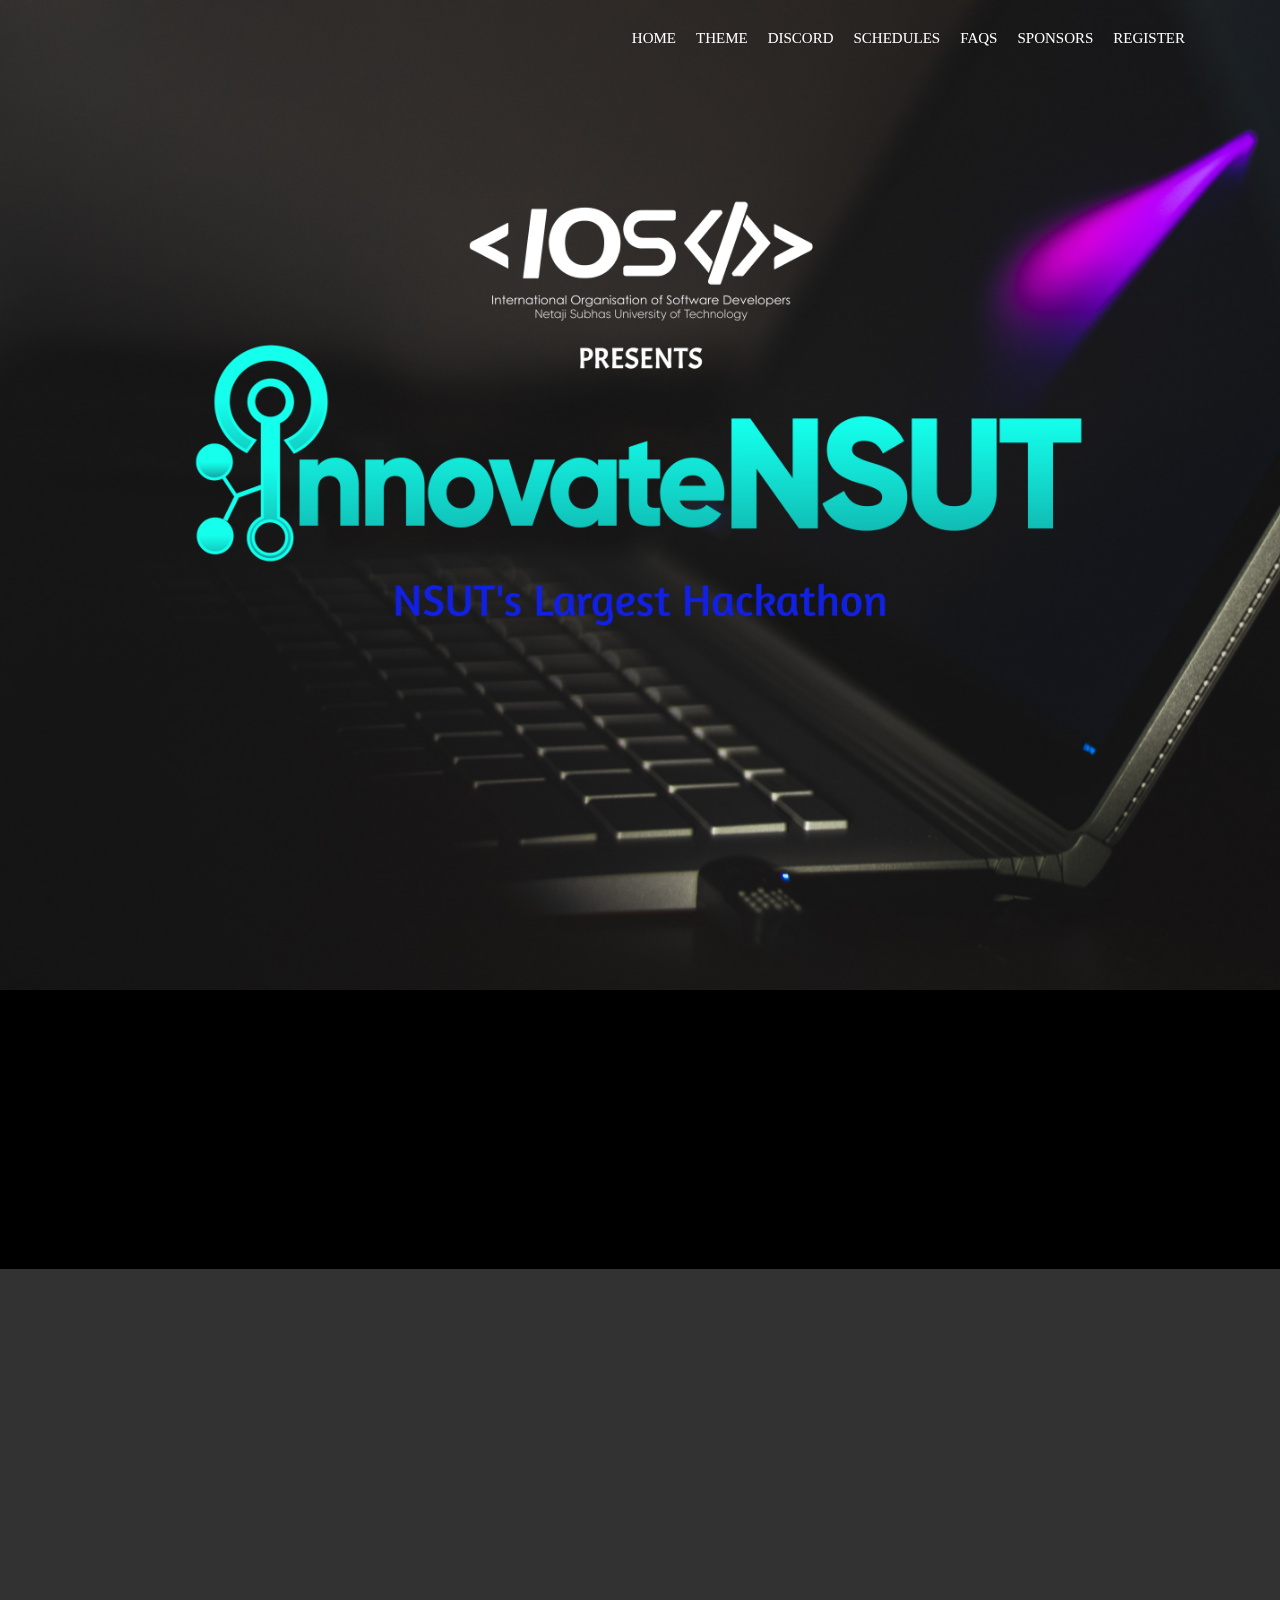
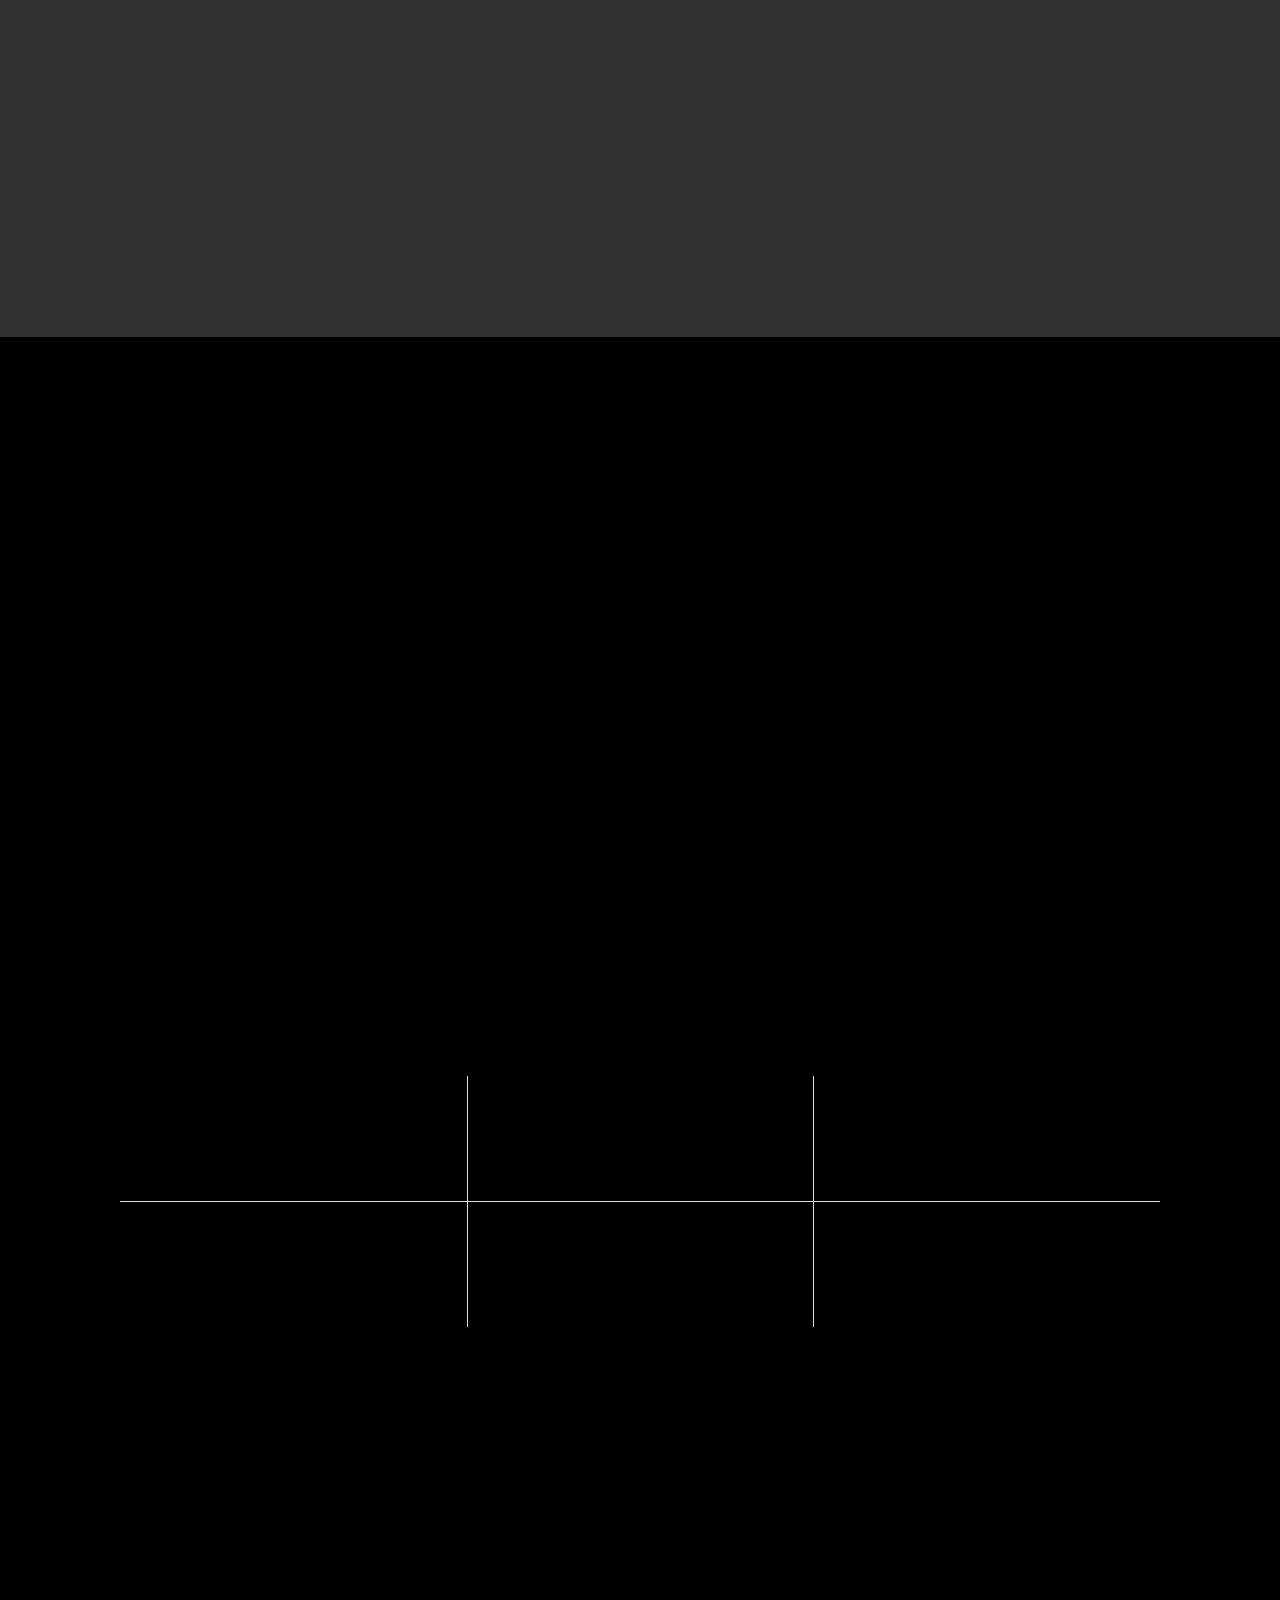
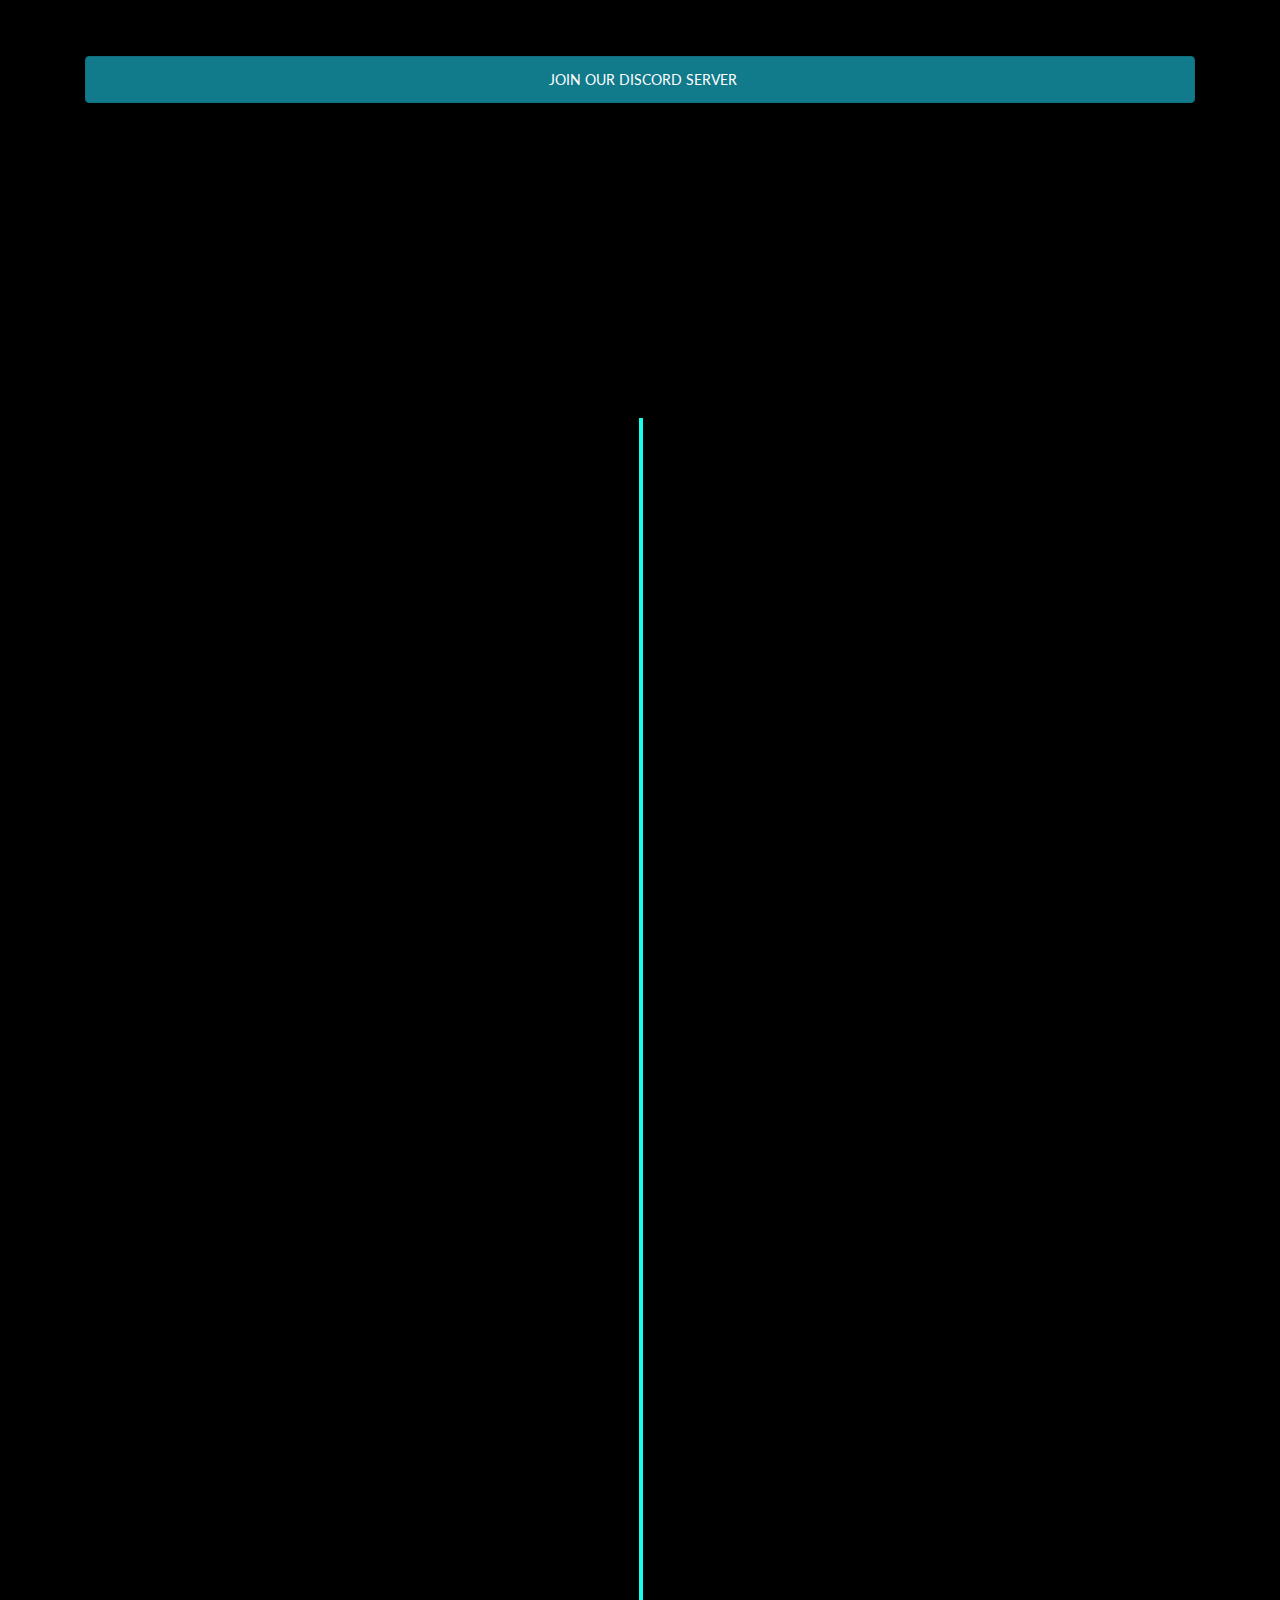
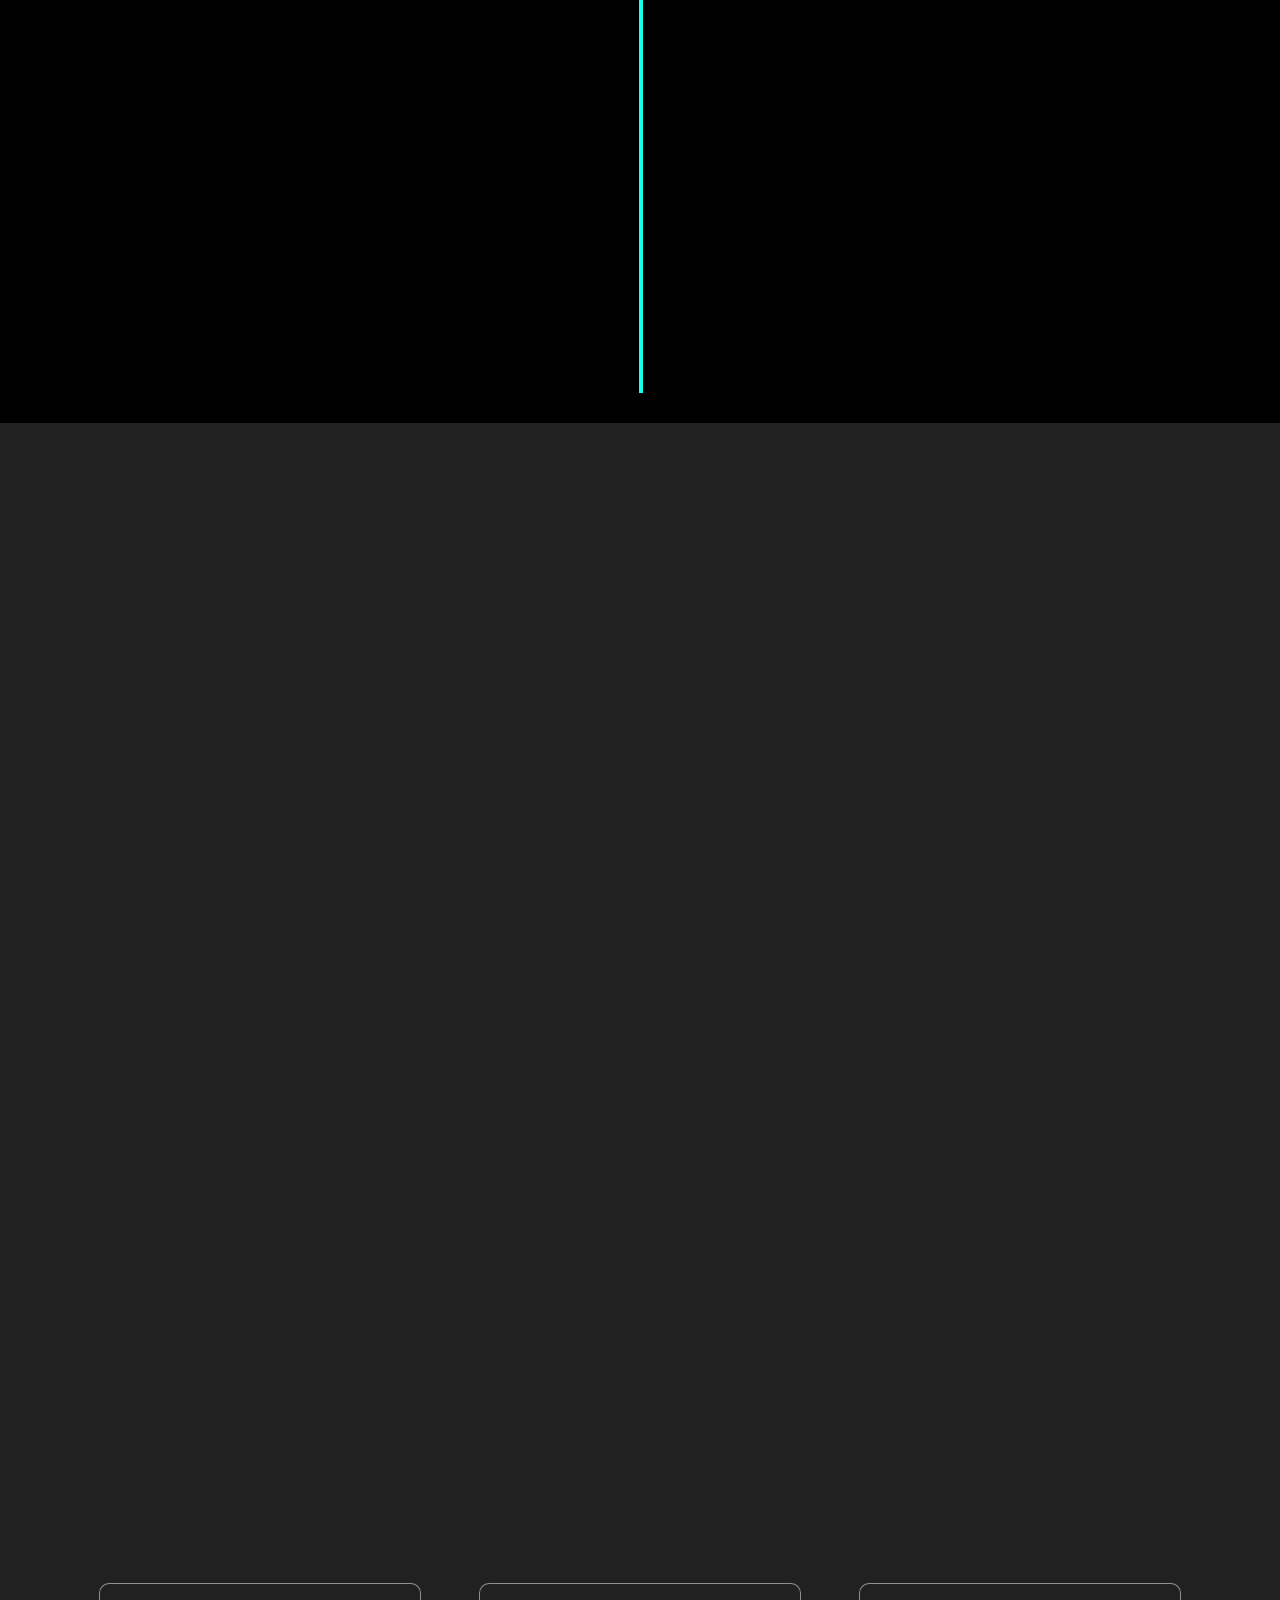
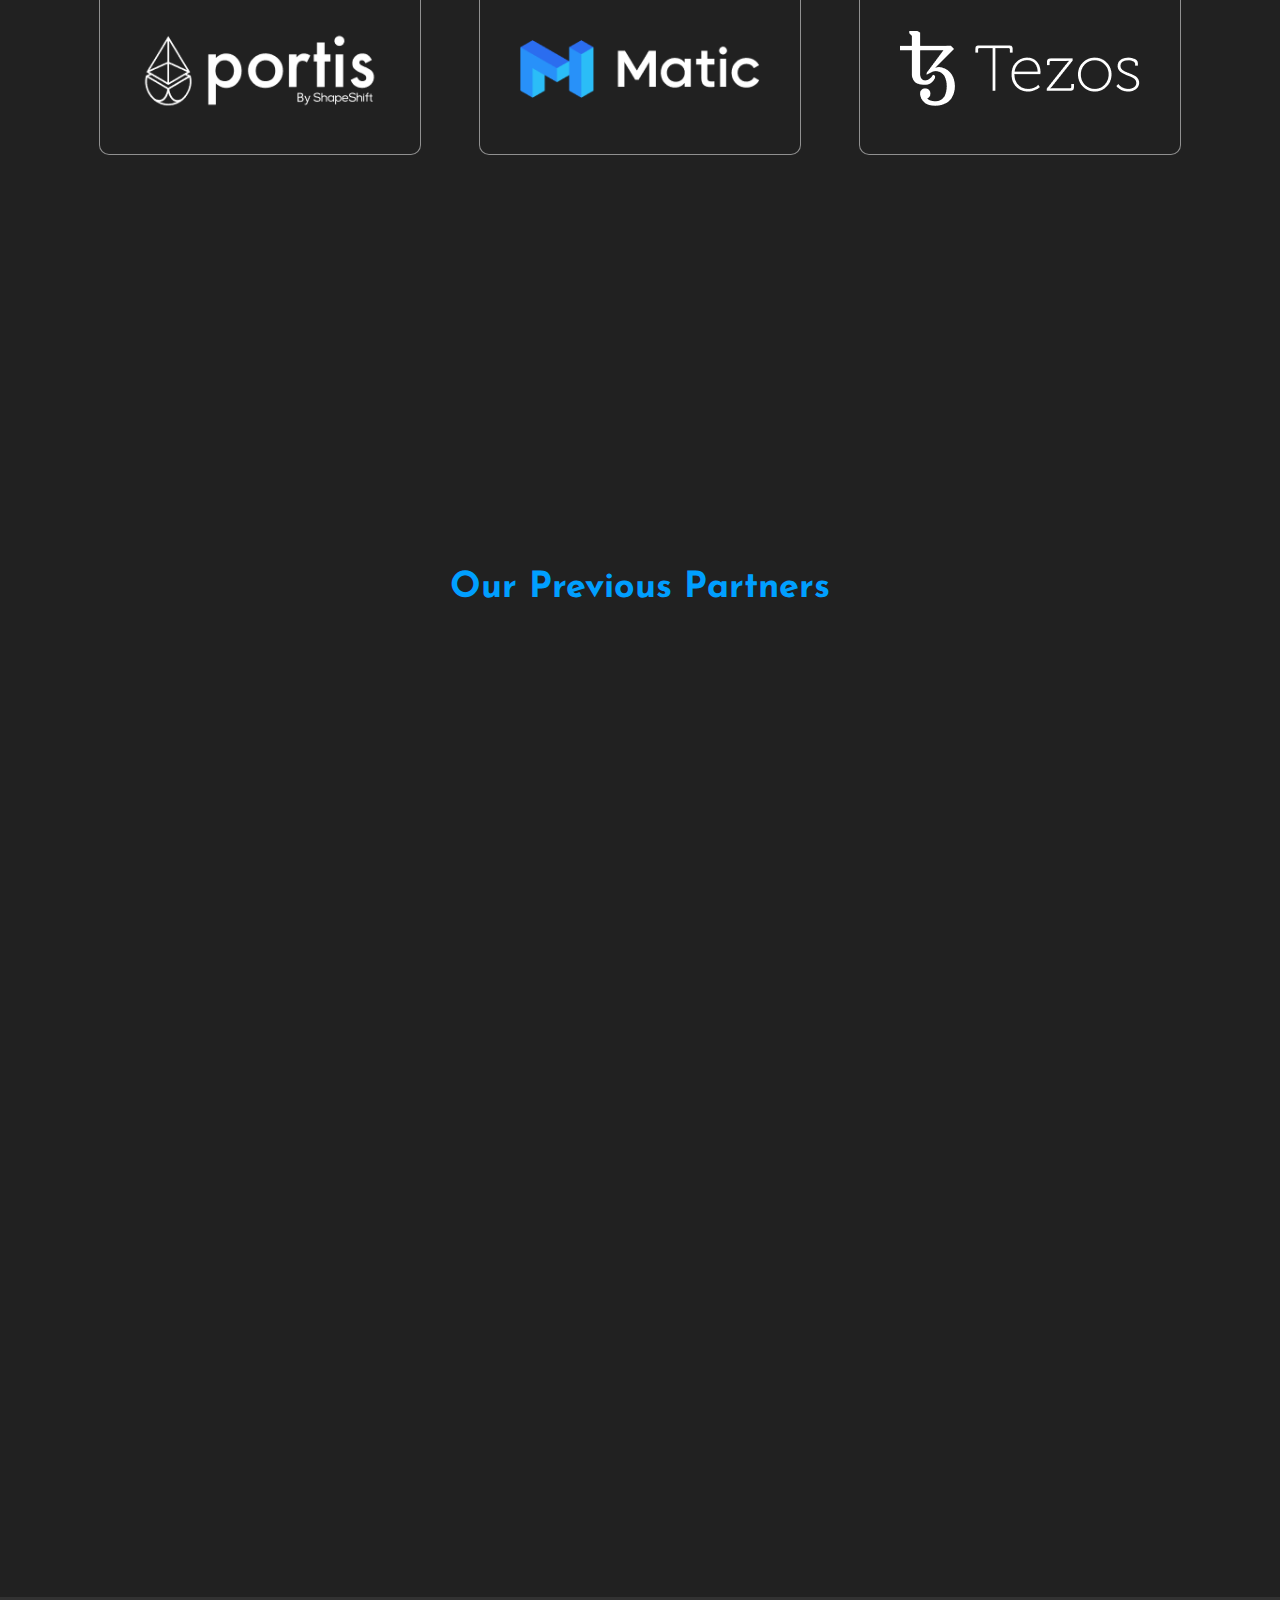
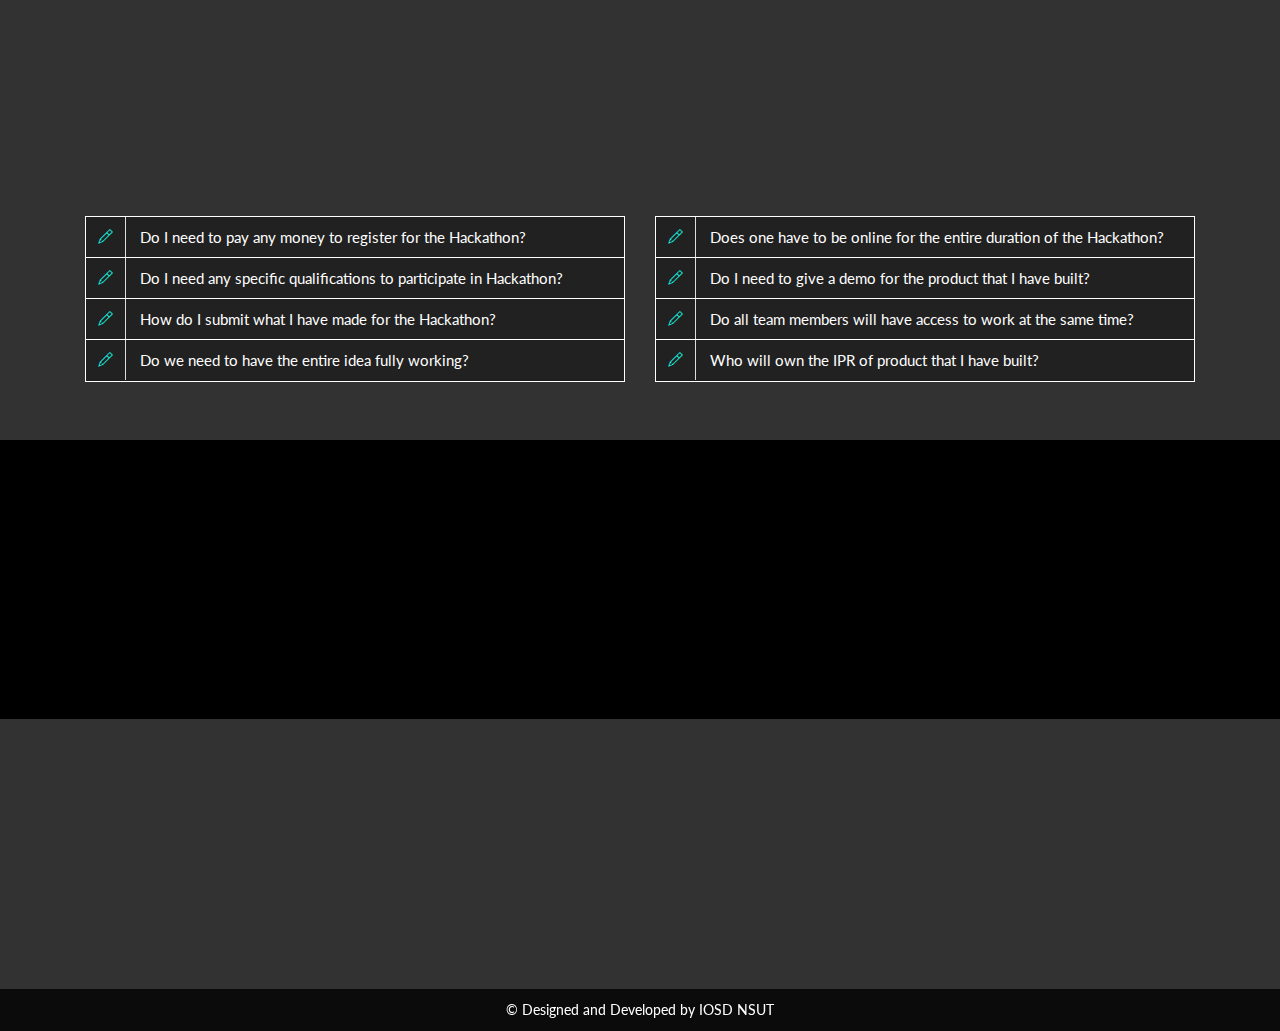
<file: innovate.html>
<!DOCTYPE html>
<html lang="en">
<head>
    <!-- Required meta tags -->
    <meta charset="utf-8">
    <meta name="viewport" content="width=device-width, initial-scale=1, shrink-to-fit=no">

    <title>Innovate NSUT</title>

    <!-- Bootstrap CSS -->
    <link rel="stylesheet" type="text/css" href="assets/css/bootstrap.min.css">
    <!-- Icon -->
    <link rel="stylesheet" type="text/css" href="assets/fonts/line-icons.css">
    <link href="https://cdn.lineicons.com/2.0/LineIcons.css" rel="stylesheet">
    <!-- Slicknav -->
    <link rel="stylesheet" type="text/css" href="assets/css/slicknav.css">
    <!-- Nivo Lightbox -->
    <link rel="stylesheet" type="text/css" href="assets/css/nivo-lightbox.css">
    <!-- Animate -->
    <link rel="stylesheet" type="text/css" href="assets/css/animate.css">
    <!-- Main Style -->
    <link rel="stylesheet" type="text/css" href="assets/css/main.css">
    <!-- Responsive Style -->
    <link rel="stylesheet" type="text/css" href="assets/css/responsive.css">
    <!--Counter-->
    <link rel="stylesheet" href="assets/css/jquery.classycountdown.css" />
    <link href="http://www.jqueryscript.net/css/jquerysctipttop.css" rel="stylesheet" type="text/css">
    <!--Favicon-->
    <link rel="shortcut icon" href="assets/img/favicon.ico">


</head>
  <body>

      <!-- Header Area wrapper Starts -->
      <header id="header-wrap">
          <!-- Navbar Start -->
          <nav class="navbar   navbar-expand-lg fixed-top scrolling-navbar">
              <div class="container">
                  <!-- Brand and toggle get grouped for better mobile display -->
                  <div class="navbar-header">
                      <button class="navbar-toggler" type="button" data-toggle="collapse" data-target="#main-navbar" aria-controls="main-navbar" aria-expanded="false" aria-label="Toggle navigation">
                          <span class="navbar-toggler-icon"></span>
                          <span class="icon-menu"></span>
                          <span class="icon-menu"></span>
                          <span class="icon-menu"></span>
                      </button>
                      <!--<a href="index.html" class="navbar-brand"><img src="assets/img/logo.png" alt=""></a>-->
                  </div>
                  <div class="collapse navbar-collapse" id="main-navbar">
                      <ul class="navbar-nav mr-auto w-100 justify-content-end">
                          <li class="nav-item active">
                              <a class="nav-link" href="#header-wrap">
                                  Home
                              </a>
                          </li>
                          <li class="nav-item">
                            <a class="nav-link" href="#theme">
                              Theme
                            </a>
                          </li>
                          <li class="nav-item">
                              <a class="nav-link" href="#discord">
                                  Discord
                              </a>
                          </li>
                          <li class="nav-item">
                              <a class="nav-link" href="#schedules">
                                  Schedules
                              </a>
                          </li>

                          <!-- <li class="nav-item">
                              <a class="nav-link" href="#gallery">
                                  Gallery
                              </a>
                          </li> -->
                          <li class="nav-item">
                              <a class="nav-link" href="#faq">
                                  FAQs
                              </a>
                          </li>
                          <li class="nav-item">
                              <a class="nav-link" href="#sponsors">
                                  Sponsors
                              </a>
                          </li>
                          <li class="nav-item">
                            <a class="nav-link" href="#register">
                              Register
                            </a>
                          </li>

                          <!-- <li class="nav-item">
                              <a class="nav-link" href="#google-map-area">
                                  Contact
                              </a>
                          </li> -->
                      </ul>
                  </div>
              </div>

              <!-- Mobile Menu Start -->
              <ul class="mobile-menu">
                  <li>
                      <a class="page-scrool" href="#header-wrap">Home</a>
                  </li>
                  <!-- <li>
                      <a class="page-scrool" href="#about">About</a>
                  </li> -->
                  <li>
                      <a class="page-scroll" href="#schedules">Schedules</a>
                  </li>
                  <!--
                  <li>
                    <a class="page-scroll" href="#team">Speakers</a>
                  </li>
                -->
                  <!-- <li>
                      <a class="page-scroll" href="#gallery">Gallery</a>
                  </li> -->
                  <li>
                      <a class="page-scroll" href="#faq">FAQs</a>
                  </li>
                  <li>
                      <a class="page-scroll" href="#sponsors">Sponsors</a>
                  </li>
                  <li>
                    <a class="page-scroll" href="#Register">Register</a>
                  </li>
                  <!-- <li>
                      <a class="page-scroll" href="#google-map-area">Contact</a>
                  </li> -->
              </ul>
              <!-- Mobile Menu End -->

          </nav>
          <!-- Navbar End -->
          <!-- Main Carousel Section Start -->
          <div id="main-slide" class="carousel slide" data-ride="carousel">

              <div class="carousel-inner">
                  <div style="height: 110vh;
          background-image:  url(assets/img/slider/slidetest5.jpg);
          background-size: cover;
          background-position: top;" class="carousel-item active check">
                      <!--<img class="d-block w-100" src="assets/img/slider/slidetest3.jpg" alt="First slide">-->
                      <div class="carousel-caption d-md-block">
                          <!-- <h2 class="fadeInUp wow" data-wow-delay=".6s" style="margin-bottom: 25px;">IOSD NSUT PRESENTS</h2> -->
                          <img class="heading fadeInUp wow" data-wow-delay=".9s" src="assets/img/iosd-nsut.png" id="nsut_img" alt="">
                          <!-- <h3 class="fadeInUp wow" data-wow-delay=".6s"> NSUT's Largest Hackathon</h3> -->
                          <!-- <div style="background-color: transparent;margin-top: 30px;margin-bottom: 30px;padding-top: 10px;" class="fadeInDown wow" data-wow-delay="1.2s" id="rounded-countdown">
                            <div id="countdown2" class="ClassyCountdownDemo"></div>
                          </div> -->
                      </div>
                      <!-- <div
                        class="apply-button"
                        data-hackathon-slug="innovatensut"
                        data-button-theme="light"
                        style="height: 44px; width: 312px"
                      ></div> -->
                  </div>
              </div>
              <!-- Main Carouflutter config enable-websel Section End -->

      </header>

      <!-- Apply with Devfolio Button 1 Start -->
      <section>
        <div id="themes" class="section-padding">
            <div class="container">
                <div class="row justify-content-md-center">
                    <div class="col-md-4 col-lg-3">
                        <div class="subscribe-inner wow fadeInDown" data-wow-delay="0.3s">
                          <div
                          	class="apply-button"
                          	data-hackathon-slug="innovatensut"
                          	data-button-theme="light"
                          	style="height: 44px; width: 312px"
                          ></div>
                        </div>
                    </div>
                </div>
            </div>
        </div>
      </section>
      <!-- Apply with Devfolio Button 1 End -->

      <!-- Theme Section Start -->
      <section>
        <div id="theme" class="theme section-padding">
            <div class="container">
              <div class="col-12">
                  <div class="section-title-header text-center">
                      <h1 class="section-title wow fadeInUp" data-wow-delay="0.2s">Theme of InnovateNSUT</h1>
                      <p class="wow fadeInDown" data-wow-delay="0.2s"></p>
                  </div>
              </div>
              <div class="col-12">
                <p class="wow fadeInDown" data-wow-delay="0.2s">
                  Covid-19 pandemic has revolutionized the digitalization process across world like never before. It has led to the creation of a minefield of unexplored opportunities. So, keeping in mind the existing situation and its repercussions across various spheres, come up with innovative hacks to facilitate/supplement the process of going contactless in the future, while keeping in mind implications on individual’s physical as well as mental health, along with the impact on workplace environment, reducing increasing strain on metropolitans as well as facilitating business and economic growth in the modern marketplace, targeting the following sectors:
                </p>
                <br>
                <ul class="wow fadeInDown" data-wow-delay="0.2s">
                  <li><i class="lni lni-chevron-right-circle"></i>  Education (EdTech)</li>
                  <li><i class="lni lni-chevron-right-circle"></i>  Heathcare</li>
                </ul>
                <br><br>
                <p class="wow fadeInDown" data-wow-delay="0.2s">Your hacks may traverse across technological fields including, but not limited to:</p>
                <br>
                <ul class="wow fadeInDown" data-wow-delay="0.2s">
                  <li><i class="lni lni-chevron-right-circle"></i>  Gaming</li>
                  <li><i class="lni lni-chevron-right-circle"></i>  Cyber Security</li>
                  <li><i class="lni lni-chevron-right-circle"></i>  Blockchain</li>
                  <li><i class="lni lni-chevron-right-circle"></i>  Augmented Reality</li>
                  <li><i class="lni lni-chevron-right-circle"></i>  Virtual Reality</li>
                  <li><i class="lni lni-chevron-right-circle"></i>  Communication</li>
                </ul>
              </div>
            </div>
        </div>
      </section>
      <!-- Theme Section End -->

      <!-- Submission Guidelines Section Start -->
      <section>
        <div id="submission" class="submission section-padding">
            <div class="container">
              <div class="col-12">
                  <div class="section-title-header text-center">
                      <h1 class="section-title wow fadeInUp" data-wow-delay="0.2s">Submission Guidelines</h1>
                      <p class="wow fadeInDown" data-wow-delay="0.2s"></p>
                  </div>
              </div>
              <div class="col-12 wow fadeInDown" data-wow-delay="0.2s">
                <p><i class="lni lni-arrow-right-circle"></i>  Once the hack phase begins, the submit button will become functional.</p>
                <p><i class="lni lni-arrow-right-circle"></i>  On clicking the submit button, you'll be taken to the submission page. Fill out the project details, submit your github repository link and include any other links required as project media or sponsored challenges (YouTube link, Google Drive link, etc.) <br> NOTE: A video demo is compulsory for the sponsored challenges.</p>
                <p><i class="lni lni-arrow-right-circle"></i>  If in a team, only the team leader should submit the hack, all participants need not submit.</p>
                <p><i class="lni lni-arrow-right-circle"></i>  Make sure to mention the technologies used (Matic, Ethereum, Tezos, Portis, AR/VR - echoAR) to be qualified for the sponsored challenge prizes.</p>
                <p><i class="lni lni-arrow-right-circle"></i>  To learn about Devfolio's guidelines <a href="https://guide.devfolio.co/hackers/participate/project-submission" target="_blank">Click Here.</a> </p>
              </div>
            </div>
        </div>
      </section>
      <!-- Submission Guidelines SectionEnd -->

      <!-- Services Section Start -->
      <section id="services" class="services section-padding">
          <div class="container">
              <div class="row">
                  <div class="col-12">
                      <div class="section-title-header text-center">
                          <h1 class="section-title wow fadeInUp" data-wow-delay="0.2s">Why you should participate in InnovateNSUT?</h1>
                          <p class="wow fadeInDown" data-wow-delay="0.2s">Reasons are the pillars of mind.</p>
                      </div>
                  </div>
              </div>
              <div class="row services-wrapper">
                  <!-- Services item -->
                  <div class="col-md-6 col-lg-4 col-xs-12 padding-none">
                      <div class="services-item wow fadeInDown" data-wow-delay="0.2s">
                          <div class="icon">
                              <i class="lni-heart"></i>
                          </div>
                          <div class="services-content">
                              <h3><a href="#">Get Inspired</a></h3>
                              <p style="word-spacing: 3px;">Compete with creative project ideas and get inspiration for your next project.</p>
                          </div>
                      </div>
                  </div>
                  <!-- Services item -->
                  <div class="col-md-6 col-lg-4 col-xs-12 padding-none">
                      <div class="services-item wow fadeInDown" data-wow-delay="0.4s">
                          <div class="icon">
                              <i class="lni-gallery"></i>
                          </div>
                          <div class="services-content">
                              <h3><a href="#">Meet New Faces</a></h3>
                              <p style="word-spacing: 3px;">Meet innovative new peers, make friends and connections.</p>
                          </div>
                      </div>
                  </div>
                  <!-- Services item -->
                  <div class="col-md-6 col-lg-4 col-xs-12 padding-none">
                      <div class="services-item wow fadeInDown" data-wow-delay="0.6s">
                          <div class="icon">
                              <i class="lni-envelope"></i>
                          </div>
                          <div class="services-content">
                              <h3><a href="#">Fresh Tech Insights</a></h3>
                              <p style="word-spacing: 3px;">Learn about different tech stacks, see it in action and enhance your skills.</p>
                          </div>
                      </div>
                  </div>
                  <!-- Services item -->
                  <div class="col-md-6 col-lg-4 col-xs-12 padding-none">
                      <div class="services-item wow fadeInDown" data-wow-delay="0.8s">
                          <div class="icon">
                              <i class="lni-rupee"></i>
                          </div>
                          <div class="services-content">
                              <h3><a href="#">Prize Pool</a></h3>
                              <p style="word-spacing: 3px;">Prize Pool of worth INR 4,00,000<br>(+ Certificate and Goodies)</p>
                          </div>
                      </div>
                  </div>
                  <!-- Services item -->
                  <div class="col-md-6 col-lg-4 col-xs-12 padding-none">
                      <div class="services-item wow fadeInDown" data-wow-delay="1s">
                          <div class="icon">
                              <i class="lni-user"></i>
                          </div>
                          <div class="services-content">
                              <h3><a href="#">Online Event</a></h3>
                              <p style="word-spacing: 3px;">Participate in the competition at the ease of your comfort of sitting at home.</p>
                          </div>
                      </div>
                  </div>
                  <!-- Services item -->
                  <div class="col-md-6 col-lg-4 col-xs-12 padding-none">
                      <div class="services-item wow fadeInDown" data-wow-delay="1.2s">
                          <div class="icon">
                              <i class="lni-bubble"></i>
                          </div>
                          <div class="services-content">
                              <h3><a href="#">Free Swags</a></h3>
                              <p style="word-spacing: 3px;">Get cool goodies and swags to show off to your friends.</p>
                          </div>
                      </div>
                  </div>
              </div>
          </div>
      </section>
      <!-- Services Section End -->

      <!-- Discord Section Start -->
      <section id="discord" class="section-padding">
        <div class="container">
          <div class="row">
              <div class="col-12">
                  <div class="section-title-header text-center">
                      <h1 class="section-title wow fadeInUp" data-wow-delay="0.2s">Discord Server</h1>
                      <p class="wow fadeInDown" data-wow-delay="0.2s">Join our Dicord Server to stay updated!</p>
                  </div>
              </div>
          </div>
          <div class="row">
            <div class="col-12">
              <a href="https://discord.gg/3xFDhuXyjQ" class="btn btn-info btn-lg btn-block active" role="button" aria-pressed="true" target="_blank"><i class="lni lni-discord"></i>Join our Discord Server</a>
            </div>
          </div>
        </div>
      </section>
      <!-- Discord Section End -->

      <!-- Schedule Section Start -->
      <section id="schedules" class="schedule section-padding">
          <div class="container">
              <div class="row">
                  <div class="col-12">
                      <div class="section-title-header text-center">
                          <h1 class="section-title wow fadeInUp" data-wow-delay="0.2s">Hackathon Timeline</h1>
                          <p class="wow fadeInDown" data-wow-delay="0.2s">A detailed timeline of <br> InnovateNSUT</p>
                      </div>
                  </div>
              </div>
              <div class="timeline">

                  <h2 class="timeline__item timeline__item--date wow fadeInRight">Sat, 27th February</h2>

                  <div class="timeline__item wow fadeInRight">
                      <h3 class="timeline__title">Registration Opens</h3>
                  </div>

                  <h2 class="timeline__item timeline__item--date wow fadeInLeft">Fri, 5th March</h2>

                  <div class="timeline__item wow fadeInLeft">
                      <h3 class="timeline__title">Release of Problem Statement</h3>
                  </div>

                  <h2 class="timeline__item timeline__item--date wow fadeInRight">Wed, 10th March</h2>

                  <div class="timeline__item wow fadeInRight">
                      <h3 class="timeline__title">Submission Deadline</h3>
                      <p class="timeline__blurb">Deadline ends for submission along with closing of registration.</p>
                  </div>

                  <h2 class="timeline__item timeline__item--date wow fadeInLeft">Sat, 13th March</h2>

                  <div class="timeline__item wow fadeInLeft">
                      <h3 class="timeline__title">Preliminary Result</h3>
                      <p class="timeline__blurb">Teams selected for final presentation will be notified.</p>
                  </div>

                  <h2 class="timeline__item timeline__item--date wow fadeInRight">Sun, 14th March</h2>

                  <div class="timeline__item wow fadeInRight">
                      <h3 class="timeline__title">Final Presentation</h3>
                      <p class="timeline__blurb">Our Judges will see the presentations.</p>
                  </div>

                  <h2 class="timeline__item timeline__item--date wow fadeInLeft">Tue, 16th March</h2>

                  <div class="timeline__item wow fadeInLeft">
                      <h3 class="timeline__title">Final Result</h3>
                      <p class="timeline__blurb">Winner will be announced.</p>
                  </div>
              </div>
          </div>
      </section>
      <!-- Schedule Section End -->
      <!-- Team Section Start -->
      <!-- Team Section End -->
      <!-- Gallary Section Start -->
      <!-- Gallary Section End -->
      <!-- Sponsors Section Start -->
      <section id="sponsors" class="section-padding" style="background-color: #212121;">
        <div class="container">
          <div class="row">
            <div class="col-12">
              <div class="section-title-header text-center">
                <h1 class="section-title wow fadeInUp" data-wow-delay="0.2s">Event Partners</h1>
                <p class="wow fadeInDown" data-wow-delay="0.2s">Determined people working together can do anything.</p>
              </div>
            </div>
          </div>
          <div class="row wow fadeInDown" data-wow-delay="0.3s">
            <div class="col-12">
              <div class="text-center">
                <h2>Presenting Partner</h2>
              </div>
              <div class="text-center sponsors-logo">
                <a href="https://placementsaga.com/" target="_blank"><img src="assets\img\sponsors\placement-saga.png" width="350"></a>
              </div>
            </div>
          </div>
          <div class="row wow fadeInDown" data-wow-delay="0.3s">
            <div class="col-12">
              <div class="text-center">
                <h2>Supporting Partner</h2>
              </div>
              <div class="text-center sponsors-logo">
                <a href="https://devfolio.co" target="_blank"><img src="assets\img\sponsors\devfolio-logo-white1.png"></a>
              </div>
            </div>
          </div>
          <div class="row wow fadeInDown" data-wow-delay="0.3s">
            <div class="col-12 text-center">
              <h3>Associate Partners</h3>
            </div>
          </div>
          <div class="row">
            <div class="col-lg-4 col-sm-12">
              <div class="text-center sponsors-logo">
                <a href="https://www.portis.io" target="_blank"><img src="assets\img\sponsors\portis-logo-white.png"></a>
              </div>
            </div>
            <div class="col-lg-4 col-sm-12">
              <div class="text-center sponsors-logo">
                <a href="https://matic.network" target="_blank"><img src="assets\img\sponsors\matic-logo-white.png"></a>
              </div>
            </div>
            <div class="col-lg-4 col-sm-12">
              <div class="text-center sponsors-logo">
                <a href="https://tezos.com" target="_blank"><img src="assets\img\sponsors\tezos-logo-white.png"></a>
              </div>
            </div>
          </div>
          <div class="row wow fadeInDown" data-wow-delay="0.3s">
            <div class="col-12">
              <div class="text-center">
                <h2>Education Partner</h2>
              </div>
              <div class="text-center sponsors-logo">
                <a href="https://www.echoar.xyz" target="_blank"><img src="assets\img\sponsors\echoAR-logo-knockout.png" width="350"></a>
              </div>
            </div>
          </div>
          <div class="row">
            <div class="col-12 text-center">
              <h3>Our Previous Partners</h3>
            </div>
          </div>
          <div class="row mb-30 text-center wow fadeInDown" data-wow-delay="0.3s">
            <div class="col-md-3 col-sm-3 col-xs-12">
              <div class="spnsors-logo">
                <a href="#"><img class="img-fluid" src="assets/img/sponsors/digitalocean.png" alt=""></a>
              </div>
            </div>
            <div class="col-md-3 col-sm-3 col-xs-12">
              <div class="spnsors-logo">
                <a href="#"><img class="img-fluid" src="assets/img/sponsors/gitlab.png" alt=""></a>
              </div>
            </div>
            <div class="col-md-3 col-sm-3 col-xs-12">
              <div class="spnsors-logo">
                <a href="#"><img class="img-fluid" src="assets/img/sponsors/hackerearth.png" alt=""></a>
              </div>
            </div>
            <div class="col-md-3 col-sm-3 col-xs-12">
              <div class="spnsors-logo">
                <a href="#"><img class="img-fluid" src="assets/img/sponsors/mozilla.png" alt=""></a>
              </div>
            </div>
            <div class="row mb-30 text-center wow fadeInDown" data-wow-delay="0.3s">
              <div class="col-md-3 col-sm-3 col-xs-12">
                <div class="spnsors-logo">
                  <a href="#"><img class="img-fluid" src="assets/img/sponsors/dev.png" alt=""></a>
                </div>
              </div>
              <div class="col-md-3 col-sm-3 col-xs-12">
                <div class="spnsors-logo">
                  <a href="#"><img class="img-fluid" src="assets/img/sponsors/tech.png" alt=""></a>
                </div>
              </div>
              <div class="col-md-3 col-sm-3 col-xs-12">
                <div class="spnsors-logo">
                  <a href="#"><img class="img-fluid" src="assets/img/sponsors/dlf.png" alt=""></a>
                </div>
              </div>
              <div class="col-md-3 col-sm-3 col-xs-12">
                <div class="spnsors-logo">
                  <a href="#"><img class="img-fluid" src="assets/img/sponsors/explara.png" alt=""></a>
                </div>
              </div>
              <div class="row mb-30 text-center wow fadeInDown" data-wow-delay="0.3s">
                <div class="col-md-3 col-sm-3 col-xs-12">
                  <div class="spnsors-logo">
                    <a href="#"><img class="img-fluid" src="assets/img/sponsors/fastly.png" alt=""></a>
                  </div>
                </div>
                <div class="col-md-3 col-sm-3 col-xs-12">
                  <div class="spnsors-logo">
                    <a href="#"><img class="img-fluid" src="assets/img/sponsors/Github.png" alt=""></a>
                  </div>
                </div>
                <div class="col-md-3 col-sm-3 col-xs-12">
                  <div class="spnsors-logo">
                    <a href="#"><img class="img-fluid" src="assets/img/sponsors/jetbrains.png" alt=""></a>
                  </div>
                </div>
                <div class="col-md-3 col-sm-3 col-xs-12">
                  <div class="spnsors-logo">
                    <a href="#"><img class="img-fluid" src="assets/img/sponsors/jumper.png" alt=""></a>
                  </div>
                </div>
                <div class="row mb-30 text-center wow fadeInDown" data-wow-delay="0.3s">
                  <div class="col-md-3 col-sm-3 col-xs-12">
                    <div class="spnsors-logo">
                      <a href="#"><img class="img-fluid" src="assets/img/sponsors/microsoft.jpg" alt=""></a>
                    </div>
                  </div>
                  <div class="col-md-3 col-sm-3 col-xs-12">
                    <div class="spnsors-logo">
                      <a href="#"><img class="img-fluid" src="assets/img/sponsors/python.png" alt=""></a>
                    </div>
                  </div>
                  <div class="col-md-3 col-sm-3 col-xs-12">
                    <div class="spnsors-logo">
                      <a href="#"><img class="img-fluid" src="assets/img/sponsors/msi.png" alt=""></a>
                    </div>
                  </div>
                  <div class="col-md-3 col-sm-3 col-xs-12">
                    <div class="spnsors-logo">
                      <a href="#"><img class="img-fluid" src="assets/img/sponsors/npm.png" alt=""></a>
                    </div>
                  </div>
            <div class="col-12 text-center">
              <a href="https://docs.google.com/forms/d/e/1FAIpQLSejOOUpAFr1mXVbsN-G_VnR7gEfZJVPbydFTvqY-Zgqvf1bHQ/viewform?usp=sf_link" class="btn btn-common" target="_blank">Become a Sponsor</a>
            </div>
          </div>
        </div>
      </section>
      <!-- Sponsors Section End -->
      <!-- Ask Question Section Start -->
      <section id="faq" class="section-padding" style="background-color: #323232;">
          <div class="container">
              <div class="row">
                  <div class="col-12">
                      <div class="section-title-header text-center">
                          <h1 class="section-title wow fadeInUp" data-wow-delay="0.2s">FAQs</h1>
                          <p class="wow fadeInDown" data-wow-delay="0.2s">Judge a person by his questions, not answers</p>
                      </div>
                  </div>
              </div>
              <div class="row">
                  <div class="col-lg-6 col-md-6 col-xs-12 col-sm-12">
                      <div class="accordion">
                          <div style="background-color:#212121;border-color: white;" class="card">
                              <div class="card-header" id="headingOne">
                                  <div class="header-title" data-toggle="collapse" data-target="#questionOne" aria-expanded="true" aria-controls="collapseOne">
                                      <i class="lni-pencil"></i> Do I need to pay any money to register for the Hackathon?
                                  </div>
                              </div>
                              <div id="questionOne" class="collapse" aria-labelledby="headingOne" data-parent="#question">
                                  <div class="card-body">
                                      No. You do not have to pay anything to anyone to register yourself for any Hackathon on Devfolio.
                                  </div>
                              </div>
                          </div>
                          <div style="background-color:#212121;border-color: white;" class="card">
                              <div class="card-header" id="headingTwo">
                                  <div class="header-title" data-toggle="collapse" data-target="#questionTwo" aria-expanded="false" aria-controls="questionTwo">
                                      <i class="lni-pencil"></i>  Do I need any specific qualifications to participate in Hackathon?
                                  </div>
                              </div>
                              <div id="questionTwo" class="collapse" aria-labelledby="headingTwo" data-parent="#question">
                                  <div class="card-body">
                                      If you love to code, you are more than welcome to participate in the Hackathon.
                                  </div>
                              </div>
                          </div>
                          <div style="background-color:#212121;border-color: white;" class="card">
                              <div class="card-header" id="headingThree">
                                  <div class="header-title" data-toggle="collapse" data-target="#questionThree" aria-expanded="false" aria-controls="questionThree">
                                      <i class="lni-pencil"></i>  How do I submit what I have made for the Hackathon?
                                  </div>
                              </div>
                              <div id="questionThree" class="collapse" aria-labelledby="headingThree" data-parent="#question">
                                  <div class="card-body">
                                      You have to develop the application on your local system and submit it on Devfolio in tar/zip file format along with instructions to run the application and source code.
                                  </div>
                              </div>
                          </div>
                          <div style="background-color:#212121;border-color: white;" class="card">
                              <div class="card-header" id="headingThree">
                                  <div class="header-title" data-toggle="collapse" data-target="#questionFour" aria-expanded="false" aria-controls="questionFour">
                                      <i class="lni-pencil"></i> Do we need to have the entire idea fully working?
                                  </div>
                              </div>
                              <div id="questionFour" class="collapse" aria-labelledby="headingThree" data-parent="#question">
                                  <div class="card-body">
                                      The entire idea need not be fully implemented however, the submission should be functional so that it can be reviewed by the judges.
                                  </div>
                              </div>
                          </div>
                      </div>
                  </div>
                  <div class="col-lg-6 col-md-6 col-xs-12 col-sm-12">
                      <div class="accordion">
                          <div style="background-color:#212121;border-color: white;" class="card">
                              <div class="card-header" id="headingOne2">
                                  <div class="header-title" data-toggle="collapse" data-target="#questionOne2" aria-expanded="true" aria-controls="collapseOne">
                                      <i class="lni-pencil"></i> Does one have to be online for the entire duration of the Hackathon?
                                  </div>
                              </div>
                              <div id="questionOne2" class="collapse" aria-labelledby="headingOne" data-parent="#question">
                                  <div class="card-body">
                                      No, one does not need to be logged in on HackerEarth or be online for the entire duration. You can develop the application on your local system based on the given themes and then submit it on Devfolio, on the specific challenge page.
                                  </div>
                              </div>
                          </div>
                          <div style="background-color:#212121;border-color: white;" class="card">
                              <div class="card-header" id="headingTwo2">
                                  <div class="header-title" data-toggle="collapse" data-target="#questionTwo2" aria-expanded="false" aria-controls="questionTwo">
                                      <i class="lni-pencil"></i>  Do I need to give a demo for the product that I have built?
                                  </div>
                              </div>
                              <div id="questionTwo2" class="collapse" aria-labelledby="headingTwo" data-parent="#question">
                                  <div class="card-body">
                                      If you want you can submit a small presentation or video that demos your submission, however it's not mandatory, and only good to have. In case you are one of the winners, you might be invited to demo your application at a physical event, details of which will be shared with sufficient advance notice.
                                  </div>
                              </div>
                          </div>
                          <div style="background-color:#212121;border-color: white;" class="card">
                              <div class="card-header" id="headingThree">
                                  <div class="header-title" data-toggle="collapse" data-target="#questionFive" aria-expanded="false" aria-controls="questionFive">
                                      <i class="lni-pencil"></i> Do all team members will have access to work at the same time?
                                  </div>
                              </div>
                              <div id="questionFive" class="collapse" aria-labelledby="headingThree" data-parent="#question">
                                  <div class="card-body">
                                      Yes, all team members can login from their account and do application submission on Devfolio.
                                  </div>
                              </div>
                          </div>
                          <div style="background-color:#212121;border-color: white;" class="card">
                              <div class="card-header" id="headingThree">
                                  <div class="header-title" data-toggle="collapse" data-target="#questionSix" aria-expanded="false" aria-controls="questionSix">
                                      <i class="lni-pencil"></i>  Who will own the IPR of product that I have built?
                                  </div>
                              </div>
                              <div id="questionSix" class="collapse" aria-labelledby="headingThree" data-parent="#question">
                                  <div class="card-body">
                                      The developer/developers of the web/mobile application will own the Intellectual Property Rights(IPR) of the product. However, all code needs to be in the public domain (open source) so that it can be evaluated by the judges.
                                  </div>
                              </div>
                          </div>
                      </div>
                  </div>
              </div>
          </div>
      </section>
      <!-- Ask Question Section End -->
      <!-- Sponsors Section Start -->


      <!-- <section id="event-slides" class="section-padding">
          <div class="container">
              <div class="row">
                  <div class="col-12">
                      <div class="section-title-header text-center">
                          <h1 class="section-title wow fadeInUp" data-wow-delay="0.2s">Event Guideline</h1>
                          <p class="wow fadeInDown" data-wow-delay="0.2s">Global Grand Event on Digital Design</p>
                      </div>
                  </div>
                  <div class="col-md-6 col-lg-6 col-xs-12 wow fadeInRight" data-wow-delay="0.3s">
                      <div class="video">
                          <img class="img-fluid" src="assets/img/about/about.jpg" alt="">
                      </div>
                  </div>
                  <div class="col-md-6 col-lg-6 col-xs-12 wow fadeInLeft" data-wow-delay="0.3s">
                      <p class="intro-desc">
                          Lorem Ipsum is simply dummy text of the printing and typesetting industry. Lorem Ipsum has been the industry's standard dummy text ever since the 1500s, when an unknown printer took a galley of type and scrambled it to make a type specimen book. It has survived not only five centuries.
                      </p>
                      <h2 class="intro-title">Check List</h2>
                      <ul class="list-specification">
                          <li><i class="lni-check-mark-circle"></i> Lorem Ipsum is simply dummy</li>
                          <li><i class="lni-check-mark-circle"></i> Ipsum passages, and more recently</li>
                          <li><i class="lni-check-mark-circle"></i> PageMaker including versions</li>
                          <li><i class="lni-check-mark-circle"></i> Lorem Ipsum is simply dummy</li>
                      </ul>
                  </div>
              </div>
          </div>
      </section> -->

      <!-- Subscribe Area Starts -->
      <!-- <div id="subscribe" class="section-padding">
          <div class="container">
              <div class="row justify-content-md-center">
                  <div class="col-md-10 col-lg-7">
                      <div class="subscribe-inner wow fadeInDown" data-wow-delay="0.3s">
                          <h2 class="subscribe-title">Register Now!</h2>
                          <form class="text-center form-inline"  action="https://formspree.io/f/mnqoynpg" method="post">
                              <input class="mb-20 form-control" name="text" placeholder="First Name">
                                <input class="mb-20 form-control" name="text" placeholder="Last Name">
                                  <input class="mb-20 form-control" name="text" placeholder="Phone Number">
                                    <input class="mb-20 form-control" name="email" placeholder="Email">
                                      <input class="mb-20 form-control" name="text" placeholder="School/College/University">
                                        <input class="mb-20 form-control" name="text" placeholder="Gender">
                                          <input class="mb-20 form-control" name="date" placeholder="Birthdate">
                                            <input class="mb-20 form-control" name="text" placeholder="Idea">
                              <button type="submit" class="btn btn-common sub-btn" data-style="zoom-in" data-spinner-size="30" name="submit" id="submit">
                                  <span class="ladda-label"><i class="lni-check-box"></i> Submit</span>
                              </button>
                          </form>
                      </div>
                  </div>
              </div>
          </div>
      </div> -->
      <!-- Subscribe Area End -->

      <!-- Register Section Start -->
      <section id="register">
        <div class="section-padding">
            <div class="container">
                <div class="row justify-content-md-center">
                    <div class="col-md-4 col-lg-3">
                        <div class="subscribe-inner wow fadeInDown" data-wow-delay="0.3s">
                          <div
                          	class="apply-button"
                          	data-hackathon-slug="innovatensut"
                          	data-button-theme="light"
                          	style="height: 44px; width: 312px"
                          ></div>
                        </div>
                    </div>
                </div>
            </div>
        </div>
      </section>
      <!-- Register Section Start -->

       <!-- Footer Section Start -->
    <footer class="footer-area section-padding" style="background-color: #323232">
        <div class="container">
          <div class="row">
            <div class="col-md-6 col-lg-4 col-sm-6 col-xs-12 wow fadeInUp" data-wow-delay="0.2s">
              <h3><img  id="logo-innovate" src="assets/img/innovate-nsut-logo.png" alt=""></h3>
              <h5 class="foot-slogan">
                 Innovate . Create . Enjoy
              </h5>

               <!-- /.widget -->
            </div>
            <div id="mid-div" class="col-md-6 col-lg-4 col-sm-6 col-xs-12 wow fadeInUp" data-wow-delay="0.4s">
              <h3 class="foot-heading" >NSUT's LARGEST HACKATHON !</h3>
               <hr className="footer-hr" size="4" />
              <!-- <ul class="foot-list">
                <li><a href="#" class="foot-links">About Conference</a></li>
                <li><a href="#" class="foot-links">Our Speakers</a></li>
                <li><a href="#" class="foot-links">Event Shedule</a></li>
                <li><a href="#" class="foot-links">Latest News</a></li>
                <li><a href="#" class="foot-links">Event Photo Gallery</a></li>
              </ul> -->
            </div>

            <div id="end-div" class="col-md-6 col-lg-4 col-sm-6 col-xs-12 wow fadeInUp " data-wow-delay="0.8s">
              <h3 class="foot-heading" >FOLLOW US ON</h3>
              <hr className="footer-hr" size="4" />
              <div class="widget">
                <!-- <h5 class="widget-title">FOLLOW US ON</h5> -->
                <ul class="footer-social">
                  <li><a class="facebook" href="https://www.facebook.com/iosdnsut" target="_blank"><i class="lni-facebook-filled"></i></a></li>
                  &nbsp
                  &nbsp
                  <li><a class="instagram" href="https://www.instagram.com/iosdnsut" target="_blank"><i class="lni-instagram-filled"></i></a></li>
                  &nbsp
                  &nbsp
                  <li><a class="linkedin" href="https://www.linkedin.com/company/iosdofficial" target="_blank"><i class="lni-linkedin-filled"></i></a></li>
                  &nbsp
                  &nbsp
                  <li><a class="github" href="https://github.com/IOSD" target="_blank"><i class="lni-github"></i></a></li>

                </ul>
              </div>
            </div>
          </div>
        </div>
      </footer>
      <!-- Footer Section End -->

      <div id="copyright">
        <div class="container">
          <div class="row">
            <div class="col-md-12">
              <div class="site-info">
                <p>© Designed and Developed by <a href="http://nsut.iosd.tech" rel="nofollow" target="_blank">IOSD NSUT</a></p>
              </div>
            </div>
          </div>
        </div>
      </div>



      <!-- Go to Top Link -->
      <a href="#" class="back-to-top">
          <i class="lni-chevron-up"></i>
      </a>

      <div id="preloader">
          <div class="sk-circle">
              <div class="sk-circle1 sk-child"></div>
              <div class="sk-circle2 sk-child"></div>
              <div class="sk-circle3 sk-child"></div>
              <div class="sk-circle4 sk-child"></div>
              <div class="sk-circle5 sk-child"></div>
              <div class="sk-circle6 sk-child"></div>
              <div class="sk-circle7 sk-child"></div>
              <div class="sk-circle8 sk-child"></div>
              <div class="sk-circle9 sk-child"></div>
              <div class="sk-circle10 sk-child"></div>
              <div class="sk-circle11 sk-child"></div>
              <div class="sk-circle12 sk-child"></div>
          </div>
      </div>

      <!-- jQuery first, then Popper.js, then Bootstrap JS -->
      <script src="assets/js/jquery-min.js"></script>
      <script src="assets/js/popper.min.js"></script>
      <script src="assets/js/bootstrap.min.js"></script>
      <script src="assets/js/jquery.countdown.min.js"></script>
      <script src="assets/js/jquery.nav.js"></script>
      <script src="assets/js/jquery.easing.min.js"></script>
      <script src="assets/js/wow.js"></script>
      <script src="assets/js/jquery.slicknav.js"></script>
      <script src="assets/js/nivo-lightbox.js"></script>
      <script src="assets/js/main.js"></script>



      <!-- jQuery (necessary for Bootstrap's JavaScript plugins) -->
      <!-- Include all compiled plugins (below), or include individual files as needed -->

      <!--<script src="assets/js/jquery-3.1.1.min.js"></script>-->

      <script src="assets/js/tether.min.js"></script>

      <script src="assets/js/bootstrap.js"></script>

      <script src="assets/js/jquery.classycountdown.js"></script>

      <script src="assets/js/jquery.knob.js"></script>

      <script src="assets/js/jquery.throttle.js"></script>

      <script src="assets/js/scripts.js"></script>

      <script>
          $(document).ready(function() {

                                            $('#countdown2').ClassyCountdown({
                                                now: Math.round( new Date( ).getTime() / 1000),
                                                end: Math.round( new Date( '2021-03-03T00:00Z' ).getTime() / 1000),
                                                labels: true,
                                                style: {
                                                    element: "",
                                                    textResponsive: .5,
                                                    days: {
                                                        gauge: {
                                                            thickness: .01,
                                                            bgColor: "rgba(black,0.05)",
                                                            fgColor: "#14ffec"
                                                        },
                                                        textCSS: 'font-family:\'Open Sans\'; font-size:25px; font-weight:300; color:#34495e;'
                                                    },
                                                    hours: {
                                                        gauge: {
                                                            thickness: .01,
                                                            bgColor: "rgba(black,0.05)",
                                                            fgColor: "#14ffec"
                                                        },
                                                        textCSS: 'font-family:\'Open Sans\'; font-size:25px; font-weight:300; color:#34495e;'
                                                    },
                                                    minutes: {
                                                        gauge: {
                                                            thickness: .01,
                                                            bgColor: "rgba(black,0.05)",
                                                            fgColor: "#14ffec"
                                                        },
                                                        textCSS: 'font-family:\'Open Sans\'; font-size:25px; font-weight:300; color:#34495e;'
                                                    },
                                                    seconds: {
                                                        gauge: {
                                                            thickness: .01,
                                                            bgColor: "rgba(black,0.05)",
                                                            fgColor: "#14ffec"
                                                        },
                                                        textCSS: 'font-family:\'Open Sans\'; font-size:25px; font-weight:300; color:#34495e;'
                                                    }

                                                },
                                                onEndCallback: function() {
                                                    console.log("Time out!");
                                                }
                                            });

                                        });
      </script>
      <script type="text/javascript">

        var _gaq = _gaq || [];
        _gaq.push(['_setAccount', 'UA-36251023-1']);
        _gaq.push(['_setDomainName', 'jqueryscript.net']);
        _gaq.push(['_trackPageview']);

        (function() {
          var ga = document.createElement('script'); ga.type = 'text/javascript'; ga.async = true;
          ga.src = ('https:' == document.location.protocol ? 'https://ssl' : 'http://www') + '.google-analytics.com/ga.js';
          var s = document.getElementsByTagName('script')[0]; s.parentNode.insertBefore(ga, s);
        })();

      </script>
      <!-- Apply with Devfolio Button -->
      <script defer async src="https://apply.devfolio.co/v2/sdk.js"></script>
  </body>
</html>
</file>
<file: assets/css/main.css>
@import url("https://fonts.googleapis.com/css?family=Lato:400|Josefin+Sans:700");
@import url("https://fonts.googleapis.com/css2?family=Poppins&display=swap");
html {
  overflow-x: hidden;
}

body {
  background: black;
  font-size: 15px;
  font-weight: 400;
  font-family: "Lato", sans-serif;
  -webkit-box-sizing: border-box;
  -moz-box-sizing: border-box;
  box-sizing: border-box;
  -webkit-font-smoothing: subpixel-antialiased;
  color: #fff;
  line-height: 25px;
  -webkit-backface-visibility: hidden;
  backface-visibility: hidden;
  overflow-x: hidden;
}

h1,
h2,
h3,
h4 {
  font-size: 36px;
  font-weight: 700;
  font-family: "Josefin Sans", sans-serif;
}

a {
  -webkit-transition: all 0.2s linear;
  -moz-transition: all 0.2s linear;
  -o-transition: all 0.2s linear;
  transition: all 0.2s linear;
}

a:hover {
  text-decoration: none;
}

/* a a:focus {
  outline: none;
} */

p {
  font-weight: 400;
  font-family: "Lato", sans-serif;
  margin: 0px;
  font-size: 14px;
}

ul,
ol {
  list-style: outside none none;
  margin: 0;
  padding: 0;
}

ul li,
ol li {
  list-style: none;
}

.applyBtn{
  display: flex;
  justify-content: center;
  margin-top: 30px;
} 

.hero-heading {
  font-size: 40px;
  font-weight: 700;
  color: #fff;
  text-transform: capitalize;
  line-height: 70px;
  letter-spacing: 0.1rem;
}

.hero-sub-heading {
  font-size: 20px;
  font-weight: 400;
  color: #e6e6e6;
  line-height: 45px;
  letter-spacing: 0.1rem;
}

.section-titile-bg {
  display: inline;
  font-size: 115px;
  font-weight: 700;
  height: 100%;
  left: -173px;
  opacity: 0.1;
  position: absolute;
  top: -14px;
  width: 100%;
  text-align: center;
}

.section-title-header p {
  text-align: center;
  font-weight: 400;
  line-height: 36px;
  font-size: 32px;
  padding-bottom: 36px;
}

.section-title {
  font-size: 46px;
  /*color: #212121;*/
  line-height: 52px;
  padding-bottom: 20px;
  font-weight: 700;
  text-align: center;
  text-transform: uppercase;
  position: relative;
  margin-bottom: 15px;
  background-image: linear-gradient(to left bottom, #009fff, #92fe9d);
  -webkit-background-clip: text;
  color: transparent;
}

.section-title:before {
  position: absolute;
  content: "";
  left: 15px;
  bottom: 8px;
  width: 48px;
  height: 1px;
  background-color: #14ffec;
}

.section-title:after {
  position: absolute;
  content: "";
  left: 0px;
  bottom: 2px;
  width: 48px;
  height: 1px;
  background-color: #14ffec;
}

.section-title:before,
.section-title:after {
  left: 50%;
  margin-left: -45px;
}

.section-title:after {
  margin-left: -30px;
}

.section-subcontent {
  font-size: 16px;
  text: center;
  font-weight: 400;
  line-height: 26px;
  padding-bottom: 36px;
}

.section-sub {
  text-transform: uppercase;
  font-size: 24px;
  line-height: 52px;
  padding-bottom: 15px;
  margin-bottom: 30px;
  position: relative;
}

.section-sub:before {
  position: absolute;
  content: "";
  height: 1px;
  width: 45px;
  left: 50%;
  bottom: 10px;
  -webkit-transform: translateX(-50%);
  transform: translateX(-50%);
  background-color: #14ffec;
}

.subtitle {
  font-size: 15px;
  margin-top: 20px;
  font-weight: 500;
  margin-bottom: 10px;
}

.inner-title {
  font-size: 24px;
  font-weight: 700;
  text-tranform: capitalize;
}

.page-tagline {
  font-size: 24px;
  font-weight: 400;
  color: #ddd;
}

.page-title {
  font-size: 62px;
  font-weight: 700;
  color: #fff;
}

.btn {
  font-size: 14px;
  padding: 12px 20px;
  border-radius: 4px;
  cursor: pointer;
  font-weight: 400;

  color: #212121;

  text-transform: uppercase;
  -webkit-transition: all 0.2s linear;
  -moz-transition: all 0.2s linear;
  -o-transition: all 0.2s linear;
  transition: all 0.2s linear;
  display: inline-block;
}

.btn i {
  margin-right: 5px;
}

.btn:focus,
.btn:active {
  box-shadow: none;
  outline: none;
  color: #fff;
}

.btn-common {
  background-color: #14ffec;
  position: relative;
  z-index: 1;
}

.btn-common:hover {
  color: #212121;
  background: #00e0ce;

  box-shadow: 0 6px 22px rgba(0, 0, 0, 0.1);
  transition: all 0.2s ease-in-out;
  -moz-transition: all 0.2s ease-in-out;
  -webkit-transition: all 0.2s ease-in-out;
}

.btn-border {
  color: #fff;
  background-color: transparent;
  border: 1px solid #fff;
}

.btn-border:hover {
  color: #fff;
  background-color: rgba(255, 255, 255, 0.2);
}

.btn-lg {
  padding: 12px 34px;
  text-transform: uppercase;
  font-size: 14px;
}

.btn-rm {
  padding: 7px 10px;
  text-transform: capitalize;
}

button:focus {
  outline: none !important;
}

.icon-close,
.icon-check {
  color: #14ffec;
}

.bg-drack {
  background: #f1f1f1;
}

.bg-white {
  background: #fff;
}

.mb-30 {
  margin-bottom: 30px;
}

.mt-30 {
  margin-top: 30px;
}

/* ScrollToTop */
a.back-to-top {
  display: none;
  position: fixed;
  bottom: 18px;
  right: 15px;
  text-decoration: none;
}

a.back-to-top i {
  display: block;
  font-size: 22px;
  width: 40px;
  height: 40px;
  line-height: 40px;
  color: #212121;
  background: #14ffec;
  border-radius: 0px;
  text-align: center;
  transition: all 0.2s ease-in-out;
  -moz-transition: all 0.2s ease-in-out;
  -webkit-transition: all 0.2s ease-in-out;
  -o-transition: all 0.2s ease-in-out;
  box-shadow: 0 0 4px rgba(0, 0, 0, 0.14), 0 4px 8px rgba(0, 0, 0, 0.28);
}

a.back-to-top:hover,
a.back-to-top:focus {
  text-decoration: none;
}

#preloader {
  position: fixed;
  background: #fff;
  top: 0;
  left: 0;
  width: 100%;
  height: 100%;
  z-index: 9999999999;
}

.sk-circle {
  margin: 0px auto;
  width: 40px;
  height: 40px;
  top: 45%;
  position: relative;
}

.sk-circle .sk-child {
  width: 100%;
  height: 100%;
  position: absolute;
  left: 0;
  top: 0;
}

.sk-circle .sk-child:before {
  content: "";
  display: block;
  margin: 0 auto;
  width: 15%;
  height: 15%;
  background-color: #14ffec;
  border-radius: 100%;
  -webkit-animation: sk-circleBounceDelay 1.2s infinite ease-in-out both;
  animation: sk-circleBounceDelay 1.2s infinite ease-in-out both;
}

.sk-circle .sk-circle2 {
  -webkit-transform: rotate(30deg);
  -ms-transform: rotate(30deg);
  transform: rotate(30deg);
}

.sk-circle .sk-circle3 {
  -webkit-transform: rotate(60deg);
  -ms-transform: rotate(60deg);
  transform: rotate(60deg);
}

.sk-circle .sk-circle4 {
  -webkit-transform: rotate(90deg);
  -ms-transform: rotate(90deg);
  transform: rotate(90deg);
}

.sk-circle .sk-circle5 {
  -webkit-transform: rotate(120deg);
  -ms-transform: rotate(120deg);
  transform: rotate(120deg);
}

.sk-circle .sk-circle6 {
  -webkit-transform: rotate(150deg);
  -ms-transform: rotate(150deg);
  transform: rotate(150deg);
}

.sk-circle .sk-circle7 {
  -webkit-transform: rotate(180deg);
  -ms-transform: rotate(180deg);
  transform: rotate(180deg);
}

.sk-circle .sk-circle8 {
  -webkit-transform: rotate(210deg);
  -ms-transform: rotate(210deg);
  transform: rotate(210deg);
}

.sk-circle .sk-circle9 {
  -webkit-transform: rotate(240deg);
  -ms-transform: rotate(240deg);
  transform: rotate(240deg);
}

.sk-circle .sk-circle10 {
  -webkit-transform: rotate(270deg);
  -ms-transform: rotate(270deg);
  transform: rotate(270deg);
}

.sk-circle .sk-circle11 {
  -webkit-transform: rotate(300deg);
  -ms-transform: rotate(300deg);
  transform: rotate(300deg);
}

.sk-circle .sk-circle12 {
  -webkit-transform: rotate(330deg);
  -ms-transform: rotate(330deg);
  transform: rotate(330deg);
}

.sk-circle .sk-circle2:before {
  -webkit-animation-delay: -1.1s;
  animation-delay: -1.1s;
}

.sk-circle .sk-circle3:before {
  -webkit-animation-delay: -1s;
  animation-delay: -1s;
}

.sk-circle .sk-circle4:before {
  -webkit-animation-delay: -0.9s;
  animation-delay: -0.9s;
}

.sk-circle .sk-circle5:before {
  -webkit-animation-delay: -0.8s;
  animation-delay: -0.8s;
}

.sk-circle .sk-circle6:before {
  -webkit-animation-delay: -0.7s;
  animation-delay: -0.7s;
}

.sk-circle .sk-circle7:before {
  -webkit-animation-delay: -0.6s;
  animation-delay: -0.6s;
}

.sk-circle .sk-circle8:before {
  -webkit-animation-delay: -0.5s;
  animation-delay: -0.5s;
}

.sk-circle .sk-circle9:before {
  -webkit-animation-delay: -0.4s;
  animation-delay: -0.4s;
}

.sk-circle .sk-circle10:before {
  -webkit-animation-delay: -0.3s;
  animation-delay: -0.3s;
}

.sk-circle .sk-circle11:before {
  -webkit-animation-delay: -0.2s;
  animation-delay: -0.2s;
}

.sk-circle .sk-circle12:before {
  -webkit-animation-delay: -0.1s;
  animation-delay: -0.1s;
}

@-webkit-keyframes sk-circleBounceDelay {
  0%,
  80%,
  100% {
    -webkit-transform: scale(0);
    transform: scale(0);
  }
  40% {
    -webkit-transform: scale(1);
    transform: scale(1);
  }
}

@keyframes sk-circleBounceDelay {
  0%,
  80%,
  100% {
    -webkit-transform: scale(0);
    transform: scale(0);
  }
  40% {
    -webkit-transform: scale(1);
    transform: scale(1);
  }
}

.section-padding {
  padding: 60px 0;
}

.no-padding {
  padding: 0 !important;
}

.padding-left-none {
  padding-left: 0;
}

.padding-right-none {
  padding-right: 0;
}

#page-banner-area {
  background: url(../img/background/banner.jpg) no-repeat;
  background-position: 50% 50%;
  background-size: cover;
}

.page-banner {
  position: relative;
  min-height: 250px;
  color: #fff;
}

.page-banner:before {
  content: "";
  position: absolute;
  top: 0;
  left: 0;
  width: 100%;
  height: 100%;
  background: rgba(0, 0, 0, 0.2);
}

.page-banner .page-banner-title {
  position: absolute;
  top: 50%;
  width: 100%;
  height: 100%;
  text-transform: uppercase;
}

.page-banner .page-banner-title h2 {
  color: #fff;
  font-size: 40px;
}

@-webkit-keyframes fadeIn {
  from {
    opacity: 0;
  }
  to {
    opacity: 1;
  }
}

@keyframes fadeIn {
  from {
    opacity: 0;
  }
  to {
    opacity: 1;
  }
}

.fadeIn {
  -webkit-animation-name: fadeIn;
  animation-name: fadeIn;
}

#white-bg {
  background: #fff;
}

#roof {
  background: #ddd;
  padding: 15px 0;
}

#roof .info-bar-address {
  font-size: 14px;
}

#roof .quick-contacts span {
  margin-right: 10px;
}

#roof .quick-contacts span a {
  color: #212121;
}

#roof .quick-contacts span a:hover {
  color: #14ffec;
}

#roof .quick-contacts span i {
  margin-right: 5px;
  vertical-align: middle;
  font-size: 15px;
}
.navbar-brand {
  position: relative;
  padding: 0px;
}

.navbar-brand img {
  width: 75%;
}

.navbar {
  background: transparent;
  position: fixed;
}

.navbar>.container, .navbar>.container-fluid{
  margin-top: 8px;
}

.top-nav-collapse {
  z-index: 999999;
  top: 0px !important;
  min-height: 58px;
  box-shadow: 0px 3px 6px 3px rgba(0, 0, 0, 0.06);
  -webkit-animation-duration: 1s;
  animation-duration: 1s;
  -webkit-animation-fill-mode: both;
  animation-fill-mode: both;
  -webkit-animation-name: fadeInDown;
  animation-name: fadeInDown;
  background: black !important;
}
.navbar-expand-lg .navbar-nav .nav-link {
  color: #fff;
  font-family: "Comfortaa", cursive;
  padding: 0 2em;
  margin-top: 10px;
  margin-bottom: 10px;
  line-height: 40px;
  text-transform: uppercase;
  background: transparent;
  -webkit-transition: all 0.3s ease-in-out;
  -moz-transition: all 0.3s ease-in-out;
  transition: all 0.3s ease-in-out;
  position: relative;
}

/* Border from Y to X  */
.borderYtoX a:before,
.borderYtoX a:after {
  position: absolute;
  opacity: 0;
  height: 100%;
  width: 2px;
  content: "";
  background: #14ffec;
  transition: all 0.3s;
}

.borderYtoX a:before {
  left: 0px;
  top: 0px;
}

.borderYtoX a:after {
  right: 0px;
  bottom: 0px;
}

.borderYtoX a:hover:before,
.borderYtoX a:hover:after {
  opacity: 1;
  height: 2px;
  width: 100%;
}

.slicknav_btn {
  border-color: #14ffec;
}

.slicknav_menu .slicknav_icon-bar {
  background: #14ffec;
}

/* only small tablets */
@media (min-width: 768px) and (max-width: 991px) {
  #nav-main li a.nav-link {
    padding-top: 18px;
  }
}

.navbar-toggler {
  display: none;
}

.mobile-menu {
  display: none;
}

.slicknav_menu {
  display: none;
}

@media screen and (max-width: 768px) {
  .navbar-header {
    width: 100%;
  }
  .navbar-brand {
    position: absolute;
    padding: 15px 15px;
    top: 0;
  }
  .navbar-brand img {
    width: 75%;
  }
  #mobile-menu {
    display: none;
  }
  .slicknav_menu {
    display: block;
  }
  .slicknav_nav .active a {
    background: #14ffec;
    color: white;
  }
  .slicknav_nav a:hover,
  .slicknav_nav .active {
    color: #14ffec;
    /* background: black; */
  }
  .slicknav_nav .dropdown li a.active {
    background: black;
    color: #14ffec;
  }
}

/*
.navbar-brand {
  position: relative;
  padding: 0px;
}
.navbar-brand img {
  width: 75%;
}
.top-nav-collapse {
  background: #fff;
  z-index: 999999;
  top: 0px !important;
  min-height: 58px;
  box-shadow: 0px 3px 6px 3px rgba(0, 0, 0, 0.06);
  -webkit-animation-duration: 1s;
  animation-duration: 1s;
  -webkit-animation-fill-mode: both;
  animation-fill-mode: both;
  -webkit-animation-name: fadeInDown;
  animation-name: fadeInDown;
  background: #fff !important;
}
.top-nav-collapse .navbar-brand {
  top: 0px;
}
.top-nav-collapse .navbar-nav .nav-link {
  color: #212121 !important;
}
.top-nav-collapse .navbar-nav .nav-link:hover {
  color:#14ffec !important;
}
.top-nav-collapse .navbar-nav li.active a.nav-link {
  color:#14ffec !important;
}
.indigo {
  background: transparent;
}
.navbar-expand-lg .navbar-nav .nav-link {
  color: #fff;
  padding: 0 15px;
  margin-top: 10px;
  margin-bottom: 10px;
  line-height: 40px;
  text-transform: uppercase;
  background: transparent;
  -webkit-transition: all 0.3s ease-in-out;
  -moz-transition: all 0.3s ease-in-out;
  transition: all 0.3s ease-in-out;
  position: relative;
}
.navbar-expand-lg .navbar-nav li > a:before {
  content: '';
  position: absolute;
  top: 0;
  left: 50%;
  margin-left: -10px;
  width: 15px;
  height: 2px;
  background:#14ffec;
  -webkit-transform: scale3d(0, 1, 1);
  -moz-transform: scale3d(0, 1, 1);
  transform: scale3d(0, 1, 1);
  -webkit-transition: -webkit-transform 0.1s;
  -moz-transition: -webkit-transform 0.1s;
  transition: transform 0.1s;
}
.navbar-expand-lg .navbar-nav .active a:before {
  -webkit-transform: scale3d(1, 1, 1);
  -moz-transform: scale3d(1, 1, 1);
  transform: scale3d(1, 1, 1);
  -webkit-transition-timing-function: cubic-bezier(0.4, 0, 0.2, 1);
  -moz-transition-timing-function: cubic-bezier(0.4, 0, 0.2, 1);
  transition-timing-function: cubic-bezier(0.4, 0, 0.2, 1);
  -webkit-transition-duration: 0.3s;
  -moz-transition-duration: 0.3s;
  transition-duration: 0.3s;
}
.navbar-expand-lg .navbar-nav li a:hover,
.navbar-expand-lg .navbar-nav li .active > a,
.navbar-expand-lg .navbar-nav li a:focus {
  color:#14ffec;
  outline: none;
}
.navbar-expand-lg .navbar-nav .nav-link:focus,
.navbar-expand-lg .navbar-nav .nav-link:hover {
  color:#14ffec !important;
}
.navbar {
  padding: 0;
}
.navbar li.active a.nav-link {
  color:#14ffec !important;
}
.dropdown-toggle::after {
  display: none;
} */

.dropdown-menu {
  margin: 0;
  padding: 0;
  display: none;
  position: absolute;
  z-index: 99;
  min-width: 210px;
  background-color: #fff;
  white-space: nowrap;
  border-radius: 4px;
  -webkit-box-shadow: 0 6px 12px rgba(0, 0, 0, 0.175);
  box-shadow: 0 6px 12px rgba(0, 0, 0, 0.175);
  animation: fadeIn 0.4s;
  -webkit-animation: fadeIn 0.4s;
  -moz-animation: fadeIn 0.4s;
  -o-animation: fadeIn 0.4s;
  -ms-animation: fadeIn 0.4s;
}

.dropdown-menu:before {
  content: "";
  display: inline-block;
  position: absolute;
  bottom: 100%;
  left: 20%;
  margin-left: -5px;
  border-right: 10px solid transparent;
  border-left: 10px solid transparent;
  border-bottom: 10px solid #f5f5f5;
}

.dropdown:hover .dropdown-menu {
  display: block;
  position: absolute;
  text-align: left;
  top: 100%;
  border: none;
  animation: fadeIn 0.4s;
  -webkit-animation: fadeIn 0.4s;
  -moz-animation: fadeIn 0.4s;
  -o-animation: fadeIn 0.4s;
  -ms-animation: fadeIn 0.4s;
  background: #f5f5f5;
}

.dropdown .dropdown-menu .dropdown-item {
  width: 100%;
  padding: 12px 20px;
  font-size: 14px;
  color: #212121;
  border-bottom: 1px solid #f1f1f1;
  text-decoration: none;
  display: inline-block;
  float: left;
  clear: both;
  position: relative;
  outline: 0;
  transition: all 0.3s ease-in-out;
  -webkit-transition: all 0.3s ease-in-out;
  -moz-transition: all 0.3s ease-in-out;
  -o-transition: all 0.3s ease-in-out;
  -ms-transition: all 0.3s ease-in-out;
}

.dropdown .dropdown-menu .dropdown-item:last-child {
  border-bottom: none;
  border-bottom-left-radius: 4px;
  border-bottom-right-radius: 4px;
}

.dropdown .dropdown-menu .dropdown-item:first-child {
  border-top-left-radius: 4px;
  border-top-right-radius: 4px;
}

.dropdown .dropdown-item:focus,
.dropdown .dropdown-item:hover,
.dropdown .dropdown-item.active {
  color: #14ffec;
}

.dropdown-item.active,
.dropdown-item:active {
  background: transparent;
}

.fadeInUpMenu {
  -webkit-animation-name: fadeInUpMenu;
  animation-name: fadeInUpMenu;
}

.slicknav_btn {
  border-color: #14ffec;
}

.slicknav_menu .slicknav_icon-bar {
  background: #14ffec;
}

/* only small tablets */
/* @media (min-width: 768px) and (max-width: 991px) {
  #nav-main li a.nav-link {
    padding-top: 18px;
  }
}
.navbar-toggler {
  display: none;
}
.mobile-menu {
  display: none;
}
.slicknav_menu {
  display: none;
}
@media screen and (max-width: 768px) {
  .navbar-header {
    width: 100%;
  }
  .navbar-brand {
    position: absolute;
    padding: 15px 15px;
    top: 0;
  }
  .navbar-brand img {
    width: 75%;
  }
  #mobile-menu {
    display: none;
  }
  .slicknav_menu {
    display: block;
  }
  .slicknav_nav .active a {
    background:#14ffec;
    color: #fff;
  }
  .slicknav_nav a:hover, .slicknav_nav .active {
    color:#14ffec;
    background: #f5f5f5;
  }
  .slicknav_nav .dropdown li a.active {
    background: #f5f5f5;
    color:#14ffec;
  }
} */

.about-item {
  padding: 10px;
  box-shadow: 0px 0px 5px rgba(0, 0, 0, 0.17);
  -webkit-transition: all 300ms ease-in-out;
  transition: all 300ms ease-in-out;
}

.about-item .about-text {
  padding: 20px;
  background: #323232;
}

.about-item .about-text h3 {
  font-size: 16px;
  text-transform: uppercase;
  font-weight: 500;
}

.about-item .about-text h3 a {
  /*color: #212121;*/
}

.about-item .about-text h3 a:hover {
  color: #14ffec;
}

.about-item .about-text .btn {
  margin-top: 10px;
  color: #212121;
}

.about-item:hover {
  box-shadow: 1px 3px 15px rgba(0, 0, 0, 0.1);
}

#event-slides .video img {
  border-radius: 4px;
}

#event-slides .intro-desc {
  line-height: 26px;
  margin-bottom: 30px;
}

#event-slides .intro-title {
  color: #bdb2b2;
  font-size: 22px;
  font-weight: 700;
  letter-spacing: 1px;
  margin-bottom: 15px;
  margin-top: 10px;
}

#event-slides .list-specification li {
  margin-bottom: 10px;
  font-size: 15px;
}

#event-slides .list-specification li i {
  margin-right: 5px;
}

.counter-section {
  background: black;
  overflow: hidden;
  position: relative;
  /*
    &:before{
    	content: '';
    	position: absolute;
    	top: 0;
    	bottom: 0;
    	width: 100%;
    	height: 100%;
    	background: rgba(0, 0, 0, 0.5);
    } */
}

.counter-section .counter {
  padding: 30px 0;
}

.counter-section .counter .icon {
  margin-bottom: 15px;
}

.counter-section .counter .icon i {
  font-size: 60px;
  color: #14ffec;
}

.counter-section .counter p {
  font-size: 15px;
  color: #fff;
  font-weight: 700;
  text-transform: uppercase;
}

.counter-section .counter span {
  color: #fefefe;
  font-size: 12px;
  font-weight: 400;
  text-transform: uppercase;
}

/* Sponsors Area */

#sponsors {
  background: #323232;
  width: 100%;
  margin: auto;
}
.sponsii {
  display: flex;
  width: 100% !important;
  justify-content: center;
  align-items: center;
}
#sponsors .spnsors-logo {
  border-radius: 10px;
  width: 220px;
  height: 140px;
  display: flex;
  align-items: center;
  justify-content: center;
  border: 1px solid #ddd;
  background: #fff;
  -webkit-transition: all 300ms ease-in-out;
  transition: all 300ms ease-in-out;
  /*box-shadow: -1px 1px 43px #58bfffcc;*/
}
#sponsors .spnsors-logo img {
  max-width: 220px;
  max-height: 140px;
}
#sponsors .sponsors-logo img {
  width: 240px !important;
  height: auto;
}
#sponsors .sponsors-logo {
  border-radius: 10px;
  width: fit-content;
  height: 70px;
  background: #212121;
  border: 0.1px solid #f1f1f188;
  padding: 85px 40px;
  display: flex;
  justify-content: center;
  align-items: center;
  margin: auto;
  margin-top: 60px;
  margin-bottom: 20px;
}
#sponsors .assoc {
  margin-bottom: -35px;
}


#sponsors-other .spnsors-logo img {
  max-width: 220px;
  max-height: 140px;
}
#sponsors-other .sponsors-logo img {
  width: 220px !important;
  height: auto;
}
#sponsors-other .sponsors-logo {
  border-radius: 10px;
  width: fit-content;
  height: 70px;
  background: #fff;
  border: 0.1px solid #222;
  padding: 85px 40px;
  display: flex;
  justify-content: center;
  align-items: center;
  margin: auto;
  margin-top: 60px;
  margin-bottom: 20px;
}
.apply-button{
  margin-top: 15px;
}

@media screen and (max-width: 1100px) {
  #sponsors .spnsors-logo {
    width: 190px;
    height: 110px;
  }
  #sponsors .spnsors-logo img {
    max-width: 190px;
    max-height: 110px;
  }
}
@media screen and (max-width: 1000px) {
  #sponsors .spnsors-logo {
    width: 140px;
    height: 80px;
  }
  #sponsors .spnsors-logo img {
    max-width: 140px;
    max-height: 80px;
  }
}
@media screen and (max-width: 767px) {
  #sponsors .spnsors-logo {
    width: 100px;
    height: 72px;
  }
  #sponsors .spnsors-logo img {
    max-width: 100px;
    max-height: 72px;
  }
}

@media screen and (max-width: 575px) {
  #sponsors .spnsors-logo {
    width: auto;
    height: 290px;
  }
  #sponsors .spnsors-logo img {
    max-width: 100%;
    max-height: 290px;
  }
  .sponsii {
    margin: auto;
  }
}

@media screen and (max-width: 445px) {
  #sponsors .spnsors-logo {
    height: 240px;
  }
  #sponsors .spnsors-logo img {
    max-height: 240px;
  }
  .sponsii {
    margin: auto;
  }
  #sponsors .sponsors-logo img {
    width: 220px !important;
    height: auto;
  }
}
#sponsors .spnsors-logo:hover {
  border-color: transparent;
  box-shadow: 0px 20px 40px rgba(0, 0, 0, 0.2);
}

#sponsors h2,
h3 {
  color: #009fff;
}

#sponsors .row {
  padding-top: 3rem;
}
.btnt {
  margin: 50px 0 0 0 !important;
}
.btnt a {
  margin-top: 20px;
  padding: 18px 30px;
  display: flex;
  justify-content: center;
  align-items: center;
  background-image: linear-gradient(
    to right,
    #29abfccc 0%,
    #88d1ffcc 50%,
    #13a4ffe3 100%
  );
  box-shadow: -1px 1px 43px #b7e3ff4f;
}
.btnt a:hover {
  background-image: linear-gradient(
    to right,
    #29abfccc 0%,
    #9fdaffcc 50%,
    #13a4ffe3 100%
  );
  box-shadow: -1px 1px 43px #c7e9ff6c;
}

/* Schedule Area */
#schedules {
  background-color: #000000;
  color: #ffffff;
  padding: 1rem;
  font-family: "Playfair Display", serif;
}

* {
  box-sizing: border-box;
}

h1 {
  text-align: center;
}

.timeline {
  position: relative;
  padding: 1rem;
  margin: 0 auto;
  max-width: 1300px;
}

.timeline::before {
  content: "";
  position: absolute;
  height: 100%;
  border: 2px solid #14ffec;
  right: 40px;
  top: 0;
}

.timeline::after {
  content: "";
  display: table;
  clear: both;
}

@media screen and (min-width: 700px) {
  .timeline {
    padding: 2rem;
  }
  .timeline::before {
    left: calc(50% - 1px);
    right: auto;
  }
}

.timeline__item--date {
  text-align: center;
  max-width: 150px;
  margin: 0 48px 0 auto;
  font-size: 1.8rem;
  line-height: 1;
  border-image: none;
  padding: 0.5rem 1rem 1rem;
}

.timeline__item--date::before {
  display: none;
}

@media screen and (min-width: 700px) {
  .timeline__item--date {
    text-align: center;
    margin: 0 auto;
  }

  .timeline__item--date::nth-of-type(2n) {
    float: none;
    margin: 0 auto;
    border-image: none;
  }

  .timeline__item--date::before {
    display: none;
  }
}

.timeline__item {
  padding: 1rem;
  color: #14ffec;
  border: 2px solid #333;
  border-image: linear-gradient(to right, #14ffec 0%, #0d7377 100%);
  border-image-slice: 1;
  position: relative;
  margin: 1rem 3rem 1rem 1rem;
  clear: both;
}

.timeline__item::after {
  content: "";
  position: absolute;
}

.timeline__item::before {
  content: "";
  position: absolute;
}

@media screen and (min-width: 700px) {
  .timeline__item {
    width: 44%;
    margin: 1rem;
  }

  .timeline__item:nth-of-type(2n) {
    float: right;
    margin: 1rem;
    border-image: linear-gradient(to right, #14ffec 0%, #0d7377 100%);
    border-image-slice: 1;
  }
}

.timeline__title {
  margin: auto;
  font-family: "Raleway", sans-serif;
  font-size: 1.5em;
}

.timeline__blurb {
  line-height: 1.5;
  font-size: 1rem;
  margin: 0.5rem 0 0;
}

#schedule-tab {
  position: relative;
}

.schedule .schedule-tab-title {
  margin-bottom: 35px;
}

.schedule .schedule-tab-title .nav-tabs {
  background: #000000;
}

.schedule .schedule-tab-title .nav-tabs .nav-link {
  border-radius: 0px;
  position: relative;
  cursor: pointer;
  height: 90px;
  width: 255px;
  border-bottom: 1px solid #e5e5e5;
  transition: all 500ms ease;
  padding: 20px 20px;
}

.schedule .schedule-tab-title .nav-tabs .nav-item.show .nav-link,
.schedule .schedule-tab-title .nav-tabs .nav-link.active,
.schedule .schedule-tab-title .nav-tabs .nav-item .nav-link:hover {
  background: #14ffec;
  border: 1px solid #14ffec;
  transition: all 0.3s ease-in-out 0s;
  -moz-transition: all 0.3s ease-in-out 0s;
  -webkit-transition: all 0.3s ease-in-out 0s;
  -o-transition: all 0.3s ease-in-out 0s;
}

.schedule .schedule-tab-title .nav-tabs .nav-item.show .nav-link h4,
.schedule .schedule-tab-title .nav-tabs .nav-link.active h4,
.schedule .schedule-tab-title .nav-tabs .nav-item .nav-link:hover h4 {
  color: #212121;
}

.schedule .schedule-tab-title .nav-tabs .nav-item.show .nav-link h5,
.schedule .schedule-tab-title .nav-tabs .nav-link.active h5,
.schedule .schedule-tab-title .nav-tabs .nav-item .nav-link:hover h5 {
  color: #212121;
}

.schedule .schedule-tab-title .item-text h4 {
  font-size: 15px;
  color: #f1f1f1;
  line-height: 22px;
  font-weight: 400;
  text-transform: uppercase;
}

.schedule .schedule-tab-title .item-text h5 {
  font-size: 14px;
  color: #f1f1f1;
  line-height: 16px;
  font-weight: 400;
  text-transform: capitalize;
}

.schedule .schedule-tab-content .tab-content {
  box-shadow: 1px 3px 15px rgba(0, 0, 0, 0.1);
}

.schedule .schedule-tab-content .card {
  border: none;
}

.schedule .show .card-body {
  background: #111111;
}

.schedule .card-header {
  border: none;
  cursor: pointer;
  background: #111111;
  border-bottom: 1px solid #ddd;
}

.schedule .card-header .images-box {
  width: 70px;
  height: 70px;
  float: left;
  margin-right: 20px;
}

.schedule .card-header .images-box img {
  border-radius: 50%;
}

.schedule .card-header .time {
  color: #f7f7f7;
  font-size: 13px;
  margin-bottom: 5px;
}

.schedule .card-header h4 {
  font-weight: 700;
  font-size: 18px;
  color: #ffffff;
  margin-bottom: 8px;
}

.schedule .card-header .name {
  position: relative;
  font-size: 14px;
  color: #f7f7f7;
  font-weight: 500;
  display: inline-block;
  margin-bottom: 5px;
}

.schedule .card-body {
  padding: 15px 70px 15px 110px;
  background: #fff;
  border-bottom: 1px solid #ddd;
}

.schedule .card-body .location {
  font-size: 13px;
  color: #777777;
}

.schedule .card-body .location span {
  color: #14ffec;
  margin-right: 5px;
}

.accordion .card {
  border-radius: 0px;
  margin-bottom: -2px;
}

.accordion .header-title {
  position: relative;
}

.accordion .header-title:after {
  font-family: "LineIcons";
  content: "\ea61";
  position: absolute;
  right: 10px;
  color: #999;
  top: 50%;
  line-height: 1;
  padding: 0px 5px;
  margin-top: -7px;
}

.accordion .collapsed:after {
  content: "\ea61";
}

.accordion .card-header {
  background: transparent;
  cursor: pointer;
  padding: 0;
}

.accordion .card-header i {
  color: #14ffec;
  width: 40px;
  height: 40px;
  display: inline-block;
  line-height: 40px;
  text-align: center;
  margin-right: 10px;
  border-right: 1px solid #ddd;
}

.accordion .card-body {
  padding-left: 56px;
}

/* Services Item */
.services {
  background: black;
}

.padding-none {
  padding: 0;
  border-left: 1px solid #ddd;
  border-bottom: 1px solid #ddd;
}

.padding-none:nth-child(1) {
  border-left: none;
}

.padding-none:nth-child(4) {
  border-bottom: none;
  border-left: none;
}

.padding-none:nth-child(5) {
  border-bottom: none;
}

.padding-none:nth-child(6) {
  border-bottom: none;
}

.services-wrapper {
  padding: 50px;
}

.services-item {
  padding: 40px 20px;
  text-align: center;
  transition: all 0.3s ease-in-out 0s;
  -moz-transition: all 0.3s ease-in-out 0s;
  -webkit-transition: all 0.3s ease-in-out 0s;
  -o-transition: all 0.3s ease-in-out 0s;
  display: flex;
  flex-direction: column;
  justify-content: space-around;
  align-items: center;
}

.services-item .icon span {
  width: 50px;
  height: 50px;
  display: inline-block;
  line-height: 50px;
  font-size: 64px;
  padding-bottom: 80px;
  text-align: center;
  margin-bottom: 15px;
  /*color: #212121;*/
  border-radius: 0;
  background: transparent;
  /* color: linear-gradient(to left bottom, #009fff,#92fe9d); */
  color: #14ffec;
  transition: all 0.3s ease-in-out 0s;
  -moz-transition: all 0.3s ease-in-out 0s;
  -webkit-transition: all 0.3s ease-in-out 0s;
  -o-transition: all 0.3s ease-in-out 0s;
}

.services-content {
  height: 20px;
  transition: all 0.3s ease-in-out 0s;
  -moz-transition: all 0.3s ease-in-out 0s;
  -webkit-transition: all 0.3s ease-in-out 0s;
  -o-transition: all 0.3s ease-in-out 0s;
}

.services-item .services-content h3 {
  margin-bottom: 30px;
  line-height: 26px;
}

.services-item p {
  font-size: 20px;
  transform: scale(0);
  opacity: 0;
  transition: all 0.3s ease-in-out 0s;
  -moz-transition: all 0.3s ease-in-out 0s;
  -webkit-transition: all 0.3s ease-in-out 0s;
  -o-transition: all 0.3s ease-in-out 0s;
}

.services-item .services-content h3 a {
  font-size: 28px;
  letter-spacing: 0.5px;
  font-weight: 400;
  color: #fff;
  font-family: "Poppins", sans-serif;
}

.services-item:hover {
  cursor: pointer;
}

.services-item:hover .icon span {
  transform: scale(0);
  opacity: 0;
}
.services-item:hover .services-content {
  transform: translateY(-100px);
}

.services-item:hover .services-content a {
  color: #14ffec;
  font-size: 32px;
}

.services-item:hover .services-content p {
  transform: scale(1);
  opacity: 1;
}

/* Gallery Section */
#gallery {
  background: #000;
  position: relative;
}

#gallery .gallery-box {
  position: relative;
  margin-bottom: 30px;
}

#gallery .gallery-box .overlay-box {
  position: absolute;
  top: 0px;
  left: 0px;
  right: 0px;
  bottom: 0px;
  padding-top: 35%;
  -webkit-transition: all 500ms ease;
  -moz-transition: all 500ms ease;
  -ms-transition: all 500ms ease;
  -o-transition: all 500ms ease;
  transition: all 500ms ease;
}

#gallery .gallery-box .overlay-box i {
  background: #ffffff;
  color: #14ffec;
  font-size: 30px;
  width: 50px;
  height: 50px;
  display: inline-block;
  line-height: 50px;
  border-radius: 50%;
  transform: scale(0, 0);
  -webkit-transform: scale(0, 0);
  -moz-transform: scale(0, 0);
  -ms-transform: scale(0, 0);
  -o-transform: scale(0, 0);
  -webkit-transition: all 500ms ease;
  -moz-transition: all 500ms ease;
  -ms-transition: all 500ms ease;
  -o-transition: all 500ms ease;
  transition: all 500ms ease;
}

#gallery .gallery-box:hover .overlay-box {
  background: rgba(12, 252, 252, 0.589);
  transform: scale(1, 1);
  transition: all 500ms ease;
}

#gallery .gallery-box:hover .overlay-box i {
  -webkit-transform: scale(1, 1);
  -moz-transform: scale(1, 1);
  -ms-transform: scale(1, 1);
  -o-transform: scale(1, 1);
}

/* Theme Section */
.theme {
  background-color: #323232;
}

.theme ul {
  margin-left: 3rem;
}

/* Team Item */
.team-item:hover {
  box-shadow: 0 25px 35px -12px rgba(0, 0, 0, 0.35);
}

.team-item {
  margin: 15px 0;
  padding: 10px;
  border-radius: 4px;
  position: relative;
  box-shadow: 0px 0px 5px rgba(0, 0, 0, 0.17);
  transition: all 0.3s ease-in-out 0s;
  -moz-transition: all 0.3s ease-in-out 0s;
  -webkit-transition: all 0.3s ease-in-out 0s;
  -o-transition: all 0.3s ease-in-out 0s;
}

.team-item .team-img {
  position: relative;
  cursor: pointer;
  overflow: hidden;
}

.team-item .team-overlay {
  height: 100%;
  position: absolute;
  top: 0;
  background: rgba(47, 47, 47, 0.7);
  opacity: 0;
  width: 100%;
  transition: all 0.3s ease-in-out 0s;
  -moz-transition: all 0.3s ease-in-out 0s;
  -webkit-transition: all 0.3s ease-in-out 0s;
  -o-transition: all 0.3s ease-in-out 0s;
}

.team-item .overlay-social-icon {
  color: #fff;
  top: 15px;
  position: absolute;
  right: 15px;
}

.team-item .overlay-social-icon .social-icons {
  padding-left: 0;
  -webkit-transform: translateY(-30px);
  -moz-transform: translateY(-30px);
  transform: translateY(-30px);
  transition: all 0.3s ease-in-out 0s;
  -moz-transition: all 0.3s ease-in-out 0s;
  -webkit-transition: all 0.3s ease-in-out 0s;
  -o-transition: all 0.3s ease-in-out 0s;
}

.team-item .overlay-social-icon .social-icons li {
  display: inline-block;
  margin: 0 4px;
}

.team-item .overlay-social-icon .social-icons li a {
  letter-spacing: 0px;
  outline: 0 !important;
}

.team-item .overlay-social-icon .social-icons li a i {
  font-size: 20px;
  color: #fff;
  width: 36px;
  height: 36px;
  background: #14ffec;
  display: block;
  border-radius: 4px;
  line-height: 36px;
  transition: all 0.3s ease-in-out 0s;
  -moz-transition: all 0.3s ease-in-out 0s;
  -webkit-transition: all 0.3s ease-in-out 0s;
  -o-transition: all 0.3s ease-in-out 0s;
}

.team-item .overlay-social-icon .social-icons li a:hover .fa-facebook {
  background: #3b5998;
}

/* .team-item .overlay-social-icon .social-icons li a:hover .fa-instagram {
  background: #00;
} */

.team-item .overlay-social-icon .social-icons li a:hover .fa-instagram {
  background: #fb3958;
}

.team-item .info-text {
  position: absolute;
  bottom: 10px;
  left: 10px;
  padding: 15px 20px;
  background: #f3f4f3;
  text-align: left;
}

.team-item .info-text h3 {
  font-size: 16px;
  text-transform: uppercase;
  font-weight: 700;
  margin-bottom: 5px;
}

.team-item .info-text h3 a {
  color: #212121;
}

.team-item .info-text h3 a:hover {
  color: #14ffec;
}

.team-item .info-text p {
  margin: 0;
  color: #888;
}

.team-item:hover .team-overlay {
  opacity: 1;
}

.team-item:hover .social-icons {
  -webkit-transform: translateY(0px);
  -moz-transform: translateY(0px);
  transform: translateY(0px);
}

.blog-item {
  background-color: #fff;
  border-radius: 4px;
  margin-bottom: 40px;
  box-shadow: 0 0 20px rgba(0, 0, 0, 0.2);
  -webkit-transition: all 300ms ease-in-out;
  -moz-transition: all 300ms ease-in-out;
  transition: all 300ms ease-in-out;
}

.blog-item .blog-image {
  width: 100%;
  max-width: 370px;
  position: relative;
  overflow: hidden;
}

.blog-item .blog-image img {
  background: #000;
  -webkit-transform: scale(1);
  -moz-transform: scale(1);
  -ms-transform: scale(1);
  -o-transform: scale(1);
  transform: scale(1);
  -webkit-transition: all 300ms ease-in-out;
  -moz-transition: all 300ms ease-in-out;
  transition: all 300ms ease-in-out;
}

.blog-item .tag {
  position: absolute;
  text-transform: uppercase;
  top: -18px;
  left: 20px;
  padding: 4px 27px;
  background-color: white;
  color: #14ffec;
  border-radius: 4px;
  display: block;
  font-size: 14px;
  font-weight: 500;
  box-shadow: 0px 3px 16px rgba(35, 31, 32, 0.15);
}

.blog-item .descr {
  padding: 30px 15px;
  color: #212121;
  position: relative;
}

.blog-item .descr h3 {
  line-height: 30px;
  margin-bottom: 15px;
}

.blog-item .descr h3 a {
  font-weight: 400;
  text-align: center;
  font-size: 25px;
  color: #212121;
  -webkit-transition: all 300ms ease-in-out;
  -moz-transition: all 300ms ease-in-out;
  transition: all 300ms ease-in-out;
}

.blog-item .descr h3 a:hover {
  color: #14ffec;
}

.blog-item .descr .meta-tags {
  margin-bottom: 10px;
}

.blog-item .descr .meta-tags span {
  color: #999;
  margin-right: 8px;
}

.blog-item .descr .meta-tags span a {
  color: #999;
  margin-left: 8px;
}

.blog-item .descr .meta-tags span a:hover {
  color: #14ffec;
}

.blog-item:hover {
  box-shadow: 0 0 30px rgba(0, 0, 0, 0.2);
}

.blog-item:hover .blog-image img {
  -webkit-transform: scale(1.1);
  -moz-transform: scale(1.1);
  -ms-transform: scale(1.1);
  -o-transform: scale(1.1);
  transform: scale(1.1);
}

/* Conact Home Page Section */
.contact {
  background: #111111;
}

#conatiner-map {
  width: 100%;
  height: 580px;
}

.title-forme {
  font-size: 28px;
  margin-bottom: 20px;
}

.contact-item {
  position: relative;
  text-align: center;
}

.contact-item i {
  width: 70px;
  height: 70px;
  display: inline-block;
  line-height: 70px;
  font-size: 24px;
  text-align: center;
  margin-bottom: 30px;
  background: #2d2d2d;
  color: #fff;
  border-radius: 4px;
  -webkit-transition: 0.3s all;
  -o-transition: 0.3s all;
  transition: 0.3s all;
}

.contact-item .contact-info h3 {
  color: #14ffec;
  font-size: 18px;
  margin-bottom: 10px;
}

.contact-item .contact-info p {
  color: #fff;
}

/* Subscribe Form */
#subscribe {
  background: #323232;
}

.subscribe-inner {
  padding: 50px 0;
  text-align: center;
}

.subscribe-inner .subscribe-title {
  font-size: 36px;
  margin-bottom: 30px;
}

.subscribe-inner p {
  color: #888;
  margin-bottom: 30px;
}

.subscribe-inner .sub-btn {
  margin: 0;
  width: 12rem;
  padding: 18px 40px;
  min-width: 12rem;
  position: absolute;
  top: 0;
  bottom: 0;
  right: 0;

  color: black !important;
}

.subscribe-inner .sub-btn i {
  margin-right: 5px;
}

.subscribe-inner .form-control {
  position: relative;
  background: #fff;
  border: 1px solid#14ffec;
  border-radius: 0px;
  box-shadow: none;
  color: #888999;
  height: 55px;
  margin-right: -1px;
  align-items: center;
  width: 90%;
}

.subscribe-inner .form-control:focus {
  color: #212121;
  background-color: #fff;
  border-color: #14ffec;
  outline: 0;
}

.subscribe-inner .form-inline {
  position: relative;
  margin-bottom: 30px;
  margin: 0 auto;
  width: 100%;
}

/* Contact Forme */
#google-map-area {
  position: relative;
}

#google-map-area .container-fluid {
  padding-left: 0;
  padding-right: 0;
}

.container-form {
  left: 0%;
  padding: 40px 15px;
  margin-left: -15px;
  z-index: 99;
}

.container-form .form-wrapper {
  background-color: white;
  padding: 56px;
  box-shadow: 0 0 20px rgba(0, 0, 0, 0.2);
}

.container-form .form-wrapper .form-group {
  margin-bottom: 30px;
}

.container-form .form-wrapper .form-control {
  display: block;
  width: 100%;
  line-height: 26px;
  font-size: 14px;
  box-shadow: none;
  color: #848484;
  text-transform: capitalize;
  background: #f7f7f7;
  border: 1px solid transparent;
  padding: 7px 19px;
  border-radius: 0px;
  background-image: none;
  background-clip: padding-box;
}

.container-form .form-wrapper .form-control:focus {
  color: #212121;
  background-color: #fff;
  border-color: #14ffec;
  box-shadow: none;
  outline: 0;
}

.form-submit .btn-common {
  width: 100%;
  align-items: center;
}

.list-unstyled li {
  margin-top: 10px;
  color: #dc3545 !important;
}

.text-danger {
  margin-top: 20px;
  font-size: 18px;
}

.form-control {
  display: block;
  width: 100%;
  line-height: 27px;
  font-size: 14px;
  box-shadow: none;
  color: #848484;
  text-transform: capitalize;
  background: #f7f7f7;
  padding: 7px 19px;
  border: 1px solid #e5e5e5;
  border-radius: 0px;
  transition: all 500ms ease;
  -webkit-transition: all 500ms ease;
  -ms-transition: all 500ms ease;
  -o-transition: all 500ms ease;
}

.form-control:focus {
  border-color: #14ffec;
  box-shadow: none;
  outline: 0;
}

/* Footer Area Start */
.footer-area {
  background: #000;
}

.footer-area h3 {
  font-size: 20px;
  color: #fff;
  font-weight: 700;
  padding-bottom: 10px;
  letter-spacing: 0.5px;
}

.footer-area p {
  font-size: 14px;
  color: #fff;
  line-height: 20px;
  margin: 0;
  padding-right: 50px;
}

.footer-area ul li a {
  color: #fff;
  font-size: 13px;
  font-weight: 400;
}

.footer-area ul li a:hover {
  color: #14ffec;
}

.footer-area .footer-social li {
  display: inline-block;
}

.footer-area .footer-social li a {
  color: #000;
  background: #fff;
  width: 35px;
  height: 35px;
  line-height: 35px;
  display: block;
  text-align: center;
  border-radius: 4px;
  font-size: 15px;
  margin-right: 5px;
  transition: all 0.3s ease-in-out 0s;
  -moz-transition: all 0.3s ease-in-out 0s;
  -webkit-transition: all 0.3s ease-in-out 0s;
  -o-transition: all 0.3s ease-in-out 0s;
}

.footer-area .footer-social li a:hover {
  color: #fff;
}

.footer-area .footer-social li .facebook:hover {
  background: #3b5998;
}

.footer-area .footer-social li .github:hover {
  background: #111;
}

.footer-area .footer-social li .instagram:hover {
  background: #fb3958;
}

.footer-area .footer-social li .linkedin:hover {
  background: #0073b1;
}

.footer-area .footer-social li .foursqare:hover {
  background: #25a0ca;
}

.footer-area .footer-social li .google-plus:hover {
  background: #d34836;
}

/* .footer-area .footer-text p {
  font-size: 14px;
  margin-top: 20px;
  color: #fff;
} */

.footer-area .footer-text p a {
  color: #14ffec;
}

.footer-area .footer-text .nav-inline .nav-link {
  padding: 11px 7px;
  color: #888;
}

.footer-area .footer-text .nav-inline .nav-link:hover {
  color: #14ffec;
}

.foot-slogan {
  color: #fff;
}

hr {
  width: 20%;
  border-top: 2px solid #14ffec;
  opacity: 1;
  margin-left: 0;
  margin-top: 0;
}

.foot-heading {
  margin-bottom: 0;
}
.image-list {
  padding: 0;
  margin: 0;
}

.image-list li {
  margin-bottom: 15px;
  display: inline-block;
}

.image-list li .overlay {
  float: left;
  width: 70px;
  height: 60px;
  position: relative;
  overflow: hidden;
  text-align: center;
  margin: 0;
}

.image-list li .overlay:hover figcaption {
  opacity: 1;
  transition: all 0.3s ease-in-out;
}

.image-list .post-content {
  margin-left: 85px;
  margin-bottom: 0;
}

.image-list .post-content .post-title {
  margin-bottom: 5px;
  font-weight: 500;
  font-size: 15px;
  margin: 0;
}

.image-list .post-content .post-title a {
  color: #fff;
}

.image-list .post-content .post-title a:hover {
  color: #14ffec;
}

.image-list .post-content .meta {
  color: #999;
}

.image-list .post-content .meta span {
  text-transform: uppercase;
  font-size: 12px;
  line-height: 18px;
  margin-bottom: 10px;
}

.newsletter-wrapper .form-group {
  margin-bottom: 20px;
  position: relative;
}

.newsletter-wrapper .form-group input {
  display: inline-block;
  color: #fff;
  position: relative;
}

.newsletter-wrapper .sub-btn {
  position: absolute;
  top: 0;
  right: 0px;
  border-radius: 0;
  padding: 10px 20px;
}

.widget {
  margin-top: 30px;
}

.widget .widget-title {
  margin-bottom: 20px;
  font-size: 18px;
  color: #fff;
}

#copyright {
  background: #0b0b0b;
  text-align: center;
}

#copyright p {
  line-height: 42px;
  color: #fff;
  margin: 0;
}

#copyright p a {
  color: #fff;
}

#copyright p a:hover {
  color: #14ffec;
}

/* ==========================================================================
   Countdown Style Start
   ========================================================================== */
.countdown-timer .heading-count {
  padding: 10px 68px;
}

.countdown-timer .heading-count h2 {
  font-size: 40px;
  color: #212121;
  text-transform: uppercase;
  line-height: 48px;
}

.countdown-timer .heading-count h4 {
  font-size: 24px;
  font-weight: 300;
  color: #fff;
  margin-top: 30px;
}

.countdown-timer .heading-count h4 span {
  background: #212121;
  padding: 7px 15px;
  border-radius: 4px;
}

.countdown-timer .heading-count p {
  font-size: 14px;
  color: #212121;
  line-height: 30px;
}

.time-count div {
  text-align: center;
}

.time-entry {
  display: inline-block;
  min-width: 120px;
  margin: 15px;
  height: 110px;
  padding: 20px;
  box-shadow: 1px 10px 20px rgba(0, 0, 0, 0.2);
  border-radius: 4px;
  background: #fff;
  text-align: center;
  font-weight: 400;
  color: #212121;
  font-size: 16px;
  letter-spacing: 1px;
  text-transform: uppercase;
  line-height: 22px;
}

.time-entry span {
  font-size: 45px;
  line-height: 45px;
  font-weight: 700;
  display: block;
  color: #212121;
  margin-bottom: 10px;
}

.time-entry:first-child {
  border-left: none;
}

.time-countdown {
  margin: 15px 0px 50px 0;
}

/* Pricing Ticket */
#pricing {
  background: url(../img/background/bg-pricing.jpg);
  background-attachment: fixed;
  overflow: hidden;
  position: relative;
}

#pricing .section-title-header .section-title {
  color: #fff;
}

#pricing .section-title-header p {
  color: #fff;
}

#pricing .price-block-wrapper {
  text-align: center;
  display: inline-block;
  width: 100%;
  box-shadow: 0 0 20px rgba(0, 0, 0, 0.2);
  background: #ffffff;
  padding: 30px;
}

#pricing .price-block-wrapper .icon {
  padding: 20px;
}

#pricing .price-block-wrapper .icon i {
  font-size: 60px;
  color: #14ffec;
}

#pricing .price-block-wrapper .colmun-title {
  margin-top: 15px;
}

#pricing .price-block-wrapper .colmun-title h5 {
  font-size: 18px;
  line-height: 30px;
  color: #212121;
  margin-bottom: 5px;
  font-weight: 700;
  background: #ffffff;
  text-transform: uppercase;
}

#pricing .price-block-wrapper .price {
  padding-bottom: 10px;
  transition: all 500ms ease;
  -webkit-transition: all 500ms ease;
  -moz-transition: all 500ms ease;
}

#pricing .price-block-wrapper .price h2 {
  font-size: 38px;
  color: #5c5c5c;
  line-height: 42px;
  margin: 0;
}

#pricing .price-block-wrapper .price p {
  font-size: 15px;
  color: #5c5c5c;
  font-weight: 700;
  letter-spacing: 1px;
  line-height: 30px;
  text-transform: uppercase;
  transition: all 500ms ease;
  -webkit-transition: all 500ms ease;
  -moz-transition: all 500ms ease;
}

#pricing .price-block-wrapper .pricing-list {
  padding: 10px 60px 10px 78px;
  text-align: left;
}

#pricing .price-block-wrapper .pricing-list ul {
  padding-bottom: 15px;
}

#pricing .price-block-wrapper .pricing-list ul li {
  font-size: 15px;
  color: #212121;
  font-weight: 400;
  padding: 2px 0px;
}

#pricing .price-block-wrapper .pricing-list ul li i {
  margin-right: 7px;
  font-size: 12px;
  color: #14ffec;
}

#pricing .price-block-wrapper .btn i {
  font-size: 12px;
  margin-right: 5px;
}

#main-slide .carousel-control {
  display: none;
  transition: all 0.3s ease-in-out;
}

#main-slide .carousel-indicators {
  cursor: pointer;
  bottom: 90px;
}

#main-slide:hover .carousel-control {
  display: block;
  transition: all 0.3s ease-in-out;
  -webkit-animation-duration: 1s;
  animation-duration: 1s;
  -webkit-animation-fill-mode: both;
  animation-fill-mode: both;
  -webkit-animation-name: fadeIn;
  animation-name: fadeIn;
}

#main-slide .carousel-item img {
  position: relative;
  width: 100%;
}

#main-slide .carousel-inner .carousel-item::after {
  bottom: 0;
  content: "";
  left: 0;
  position: absolute;
  right: 0;
  top: 0;
}

.container-gif img {
  width: 100%;
}

.container-gif {
  width: 100vw;
  height: auto;
}

#main-slide .carousel-item .carousel-caption {
  opacity: 0;
  transition: opacity 100ms ease 0s;
  z-index: 0;
}

#main-slide .carousel-item .carousel-caption .heading {
  font-size: 48px;
  font-weight: 700;
  color: #fff;
  text-transform: uppercase;
  letter-spacing: 0.1rem;
  margin-top: 70px;
}

#main-slide .carousel-item .carousel-caption p {
  font-size: 20px;
}

#main-slide .carousel-item.active .carousel-caption {
  opacity: 1;
  transition: opacity 100ms ease 0s;
  z-index: 1;
}

#main-slide .carousel-caption {
  color: #fff;
  position: absolute;
  top: 35%;
}

#main-slide .carousel-caption .btn {
  margin: 25px 25px 0px 0px;
}

#main-slide .carousel-control-next,
#main-slide .carousel-control-prev {
  opacity: 1;
  box-shadow: none;
}

#main-slide .carousel-control-prev span {
  padding: 15px;
}

#main-slide .carousel-control-next span {
  padding: 15px;
}

#main-slide .carousel-control {
  top: 45%;
}

#main-slide .carousel-control .lni-chevron-left,
#main-slide .carousel-control .lni-chevron-right {
  position: absolute;
  z-index: 5;
}

#main-slide .carousel-control .lni-chevron-left {
  left: 15px;
}

#main-slide .carousel-control .lni-chevron-right {
  right: 15px;
}

.carousel-indicators li {
  width: 12px;
  height: 12px;
  border-radius: 50%;
}

#main-slide .carousel-control i {
  line-height: 40px;
  font-size: 18px;
  width: 45px;
  border: 2px solid #fff;
  height: 45px;
  display: block;
  border-radius: 2px;
  background: transparent;
  color: #fff;
  -webkit-transition: all 500ms ease;
  transition: all 500ms ease;
  box-shadow: 0 0 4px rgba(0, 0, 0, 0.14), 0 4px 8px rgba(0, 0, 0, 0.28);
}

#main-slide .carousel-control i:hover {
  background: rgba(255, 255, 255, 0.2);
  color: #fff;
  border-color: #fff;
}

#logo-techx {
  width: 250px;
  height: 100px;
}

#logo-innovate {
  width: 300px;
  height: 100px;
}
#mid-div {
  margin-top: 30px;
}
#end-div {
  margin-left: 0px;
  margin-top: 30px;
}

@media (max-width: 800px) {
  #mid-div {
    margin-top: 30px;
  }
  #end-div {
    margin-left: 0px;
    margin-top: 0px;
  }
}

@media (max-width: 400px) {
  #end-div {
    margin-left: 0px;
    margin-top: 0px;
  }

  #mid-div {
    margin-top: 30px;
    text-align: left;
  }
}

/* New Schedule */
.schedule-tabs-container {
  display: flex;
  justify-content: space-evenly;
  margin-top: 40px;
}

.schedule-tab {
  flex: 1;
  text-align: center;
  padding: 5px;
  cursor: pointer;
}

.schedule-tab.selected-tab {
  border-bottom: 2px solid #14ffec;
}

.schedule-tab-faq {
  flex: 1;
  text-align: center;
  padding: 5px;
  cursor: pointer;
}

.schedule-tab-faq.selected-tab {
  border-bottom: 2px solid #14ffec;
}

.schedule-tab-title {
  font-size: 2rem;
  margin: 0;
}

.schedule-content-container {
  padding: 30px 0;
  padding-bottom: 0;
  margin-left: 30px;
  display: flex;
  justify-content: center;
}
.schedule-content-container-1 {
  padding: 30px 0;
  padding-bottom: 0;
  /* display: flex; */
  justify-content: center;
}

.schedule-checkpoint-container {
  padding: 10px;
  display: flex;
  align-items: center;
}

.schedule-checkpoint-container-content {
  padding: 10px 15px;
}

.schedule-timeline-checkpoint-title {
  padding: 0;
  font-size: 1.5rem;
  font-family: "Roboto", sans-serif;
}

.schedule-time {
  margin: 0;
  font-size: 1.1rem;
  /* font-weight: bold; */
  padding: 5px 0;
  color: #14ffec;
  font-family: "Roboto", sans-serif;
}

.schedule-checkpoint-bullet {
  display: inline-block;
  cursor: pointer;
  width: 20px;
  height: 20px;
  border: 3px solid #14ffec;
  border-radius: 50%;
  background-color: #111;
}

.schedule-event {
  position: relative;
}

#schedules {
  padding: 60px 20px;
  padding-bottom: 30px;
}

.schedule-timeline-line {
  position: absolute;
  top: 50%;
  transform: translateY(-50%);
  left: 20px;
  background-color: #14ffec;
  width: 2px;
  height: 90%;
  z-index: -1;
}

.schedule-content {
  position: absolute;
  opacity: 0;
  transform: translateY(50px);
}

.schedule-content-selected {
  position: relative;
  opacity: 100%;
  transform: translateY(0);
  transition: all 0.5s ease;
}

.schedule-checkpoint-info {
  width: 370px;
  font-size: 1.2rem;
  color: rgb(151, 151, 151);
  margin: 0;
}

@media screen and (max-width: 800px) {
  .schedule-tab-title {
    font-size: 1.5rem;
  }
  /* .schedule-tab-faq .schedule-tab-title {
    font-size: 1.5rem;
  } */
}
@media screen and (max-width: 500px) {
  .schedule-tab-title {
    font-size: 1.2rem;
  }
  /* .schedule-tab-faq .schedule-tab-title {
    font-size: 1.2rem;
  } */
}

@media screen and (min-width: 750px){
  .applyBtn .apply-button{
    display: none;
  }
  .applyBtn{
    display: none;
  }
}
</file>
<file: assets/css/responsive.css>
/* only small desktops */
@media (min-width: 992px) and (max-width: 3000px) {
  #main-slide .carousel-caption {
    top: 12%;
  }
  .carousel-indicators {
    font-size: 14px;
  }
  #main-slide .carousel-item .carousel-caption .heading {
    font-size: 3.5rem;
    margin-bottom: 1.5rem;
    letter-spacing: 3px;
    word-spacing: 3px;
    margin-top: 5px;
    background-image: linear-gradient(to left bottom , #009FFF,#92FE9D);
    -webkit-background-clip: text;
    color: transparent;
  }
  #main-slide .carousel-item .carousel-caption p {
    font-size: 2rem;
    text-align: start;
    padding-top: 20px;
    /*margin-bottom: 0.5rem;*/
    height: 3rem;
    word-spacing: 2px;
    letter-spacing: 1px;
    background-image: linear-gradient(to left bottom , #009FFF,#92FE9D);
    -webkit-background-clip: text;
    color: transparent;
  }
  #hero-area .contents .head-title {
    font-size: 40px;
  }
  .navbar-expand-lg .navbar-nav .nav-link {
    padding: 0 10px;
  }
  .counter-section .counter p {
    font-size: 14px;
  }
  .schedule .schedule-tab-title .nav-tabs .nav-link {
    width: 210px;
  }
  #pricing .price-block-wrapper .pricing-list {
    padding: 10px 35px 10px 45px;
  }
  #sponsors .spnsors-logo img {
    width: 80%;
  }
  .time_circles > div > span {
    font-size: 300% !important;
  }
}

/* tablets */
@media (max-width: 991px) {
  #main-slide .carousel-caption {
    top: 32%;
  }
  #main-slide .carousel-item .carousel-caption .heading {
    font-size: 35px;
    margin-bottom: 1.5rem;
    background-image: linear-gradient(to left bottom , #009FFF,#92FE9D);
    -webkit-background-clip: text;
    color: transparent;
  }
  #main-slide .carousel-item .carousel-caption p {
    font-size: 20px;
    background-image: linear-gradient(to left bottom , #009FFF,#92FE9D);
    -webkit-background-clip: text;
    color: transparent;
  }
  .page-title-section {
    padding: 40px 0;
  }
  .section-titile-bg {
    display: none;
  }
  .section-title {
    position: relative;
    margin-bottom: 10px;
  }
  .about-item {
    margin-bottom: 30px;
  }
  .accordion .header-title {
    font-size: 12px;
  }
  .schedule .schedule-tab-title .nav-tabs .nav-link {
    width: 150px;
  }
  .schedule .card-header h4 {
    font-size: 14px;
  }
  #pricing .price-block-wrapper .pricing-list {
    padding: 10px 35px 10px 45px;
  }
  #sponsors .spnsors-logo img {
    width: 80%;
  }
  .padding-none:nth-child(1) {
    border-left: none;
  }
  .padding-none:nth-child(3) {
    border-left: none;
  }
  .padding-none:nth-child(4) {
    border-bottom: none;
    border-left: 1px solid #ddd;
  }
  .padding-none:nth-child(5) {
    border-bottom: none;
    border-left: none;
  }
  .padding-none:nth-child(6) {
    border-top: 1px solid #ddd;
    border-bottom: none;
  }
  .footer-area h3 {
    margin-top: 30px;
  }
}

/* only small tablets */
@media (min-width: 768px) and (max-width: 991px) {
  #main-slide .carousel-caption {
    padding-top: 1px;
    top: 32%;
  }
  #main-slide .carousel-item .carousel-caption .heading {
    font-size: 3.5rem;
    margin-bottom: 2.5rem;
    background-image: linear-gradient(to left bottom , #009FFF,#92FE9D);
    -webkit-background-clip: text;
    color: transparent;
  }
  #main-slide .carousel-item .carousel-caption p {
    word-spacing: 2px;
    font-size: 2.0rem;
    margin-top: 1rem;
    margin-bottom: 2rem;
    height: 2rem;
    background-image: linear-gradient(to left bottom , #009FFF,#92FE9D);
    -webkit-background-clip: text;
    color: transparent;
  }
  .countdown-timer .heading-count h2 {
    font-size: 25px;
  }
  .schedule .schedule-tab-title .nav-tabs .nav-link {
    width: 150px;
  }
  .schedule .card-header h4 {
    font-size: 14px;
  }
  #pricing .price-block-wrapper .pricing-list {
    padding: 10px 35px 10px 60px;
  }
  .about-item {
    margin-bottom: 30px;
  }
  .accordion .header-title {
    font-size: 12px;
  }
  #pricing .price-block-wrapper .pricing-list {
    padding: 10px 60px 10px 45px;
  }
  #sponsors .spnsors-logo {
    padding: 30px;
  }
  .padding-none:nth-child(1) {
    border-left: none;
  }
  .padding-none:nth-child(3) {
    border-left: none;
  }
  .padding-none:nth-child(4) {
    border-bottom: none;
    border-left: 1px solid #ddd;
  }
  .padding-none:nth-child(5) {
    border-bottom: none;
    border-left: none;
  }
  .padding-none:nth-child(6) {
    border-top: 1px solid #ddd;
    border-bottom: none;
  }
  .footer-area h3 {
    margin-top: 30px;
  }
}

/* mobile or only mobile */
@media (max-width: 767px) {
  .section-title {
    font-size: 22px;
  }
  .section-sub {
    font-size: 16px;
  }
  #main-slide .carousel-caption {
    top: 22%;
  }
  #main-slide .carousel-item .carousel-caption .heading {
    font-size: 2.4rem;
    margin-top: 5px;
    background-image: linear-gradient(to left bottom , #009FFF,#92FE9D);
    -webkit-background-clip: text;
    color: transparent;
  }
  #main-slide .carousel-item .carousel-caption p {
    font-size: 1.4rem;
    margin-bottom: 2.3rem;
    background-image: linear-gradient(to left bottom , #009FFF,#92FE9D);
    -webkit-background-clip: text;
    color: transparent;
  }
  #main-slide .carousel-indicators {
    display: none;
  }
  #hero-area .contents {
    padding: 100px 0;
  }
  #hero-area .contents .head-title {
    font-size: 15px;
  }
  #hero-area .contents .btn {
    margin: 25px 3px 0 0;
  }
  .countdown-timer .heading-count {
    padding: 10px;
  }
  .countdown-timer .heading-count h2 {
    font-size: 24px;
  }
  .countdown-timer .heading-count h4 {
    font-size: 12px;
  }
  .schedule .card-body {
    padding: 15px;
  }
  .schedule .schedule-tab-title .nav-tabs .nav-link {
    width: 288px;
  }
  .accordion .header-title {
    font-size: 11px;
  }
  #pricing .price-block-wrapper .pricing-list {
    padding: 10px 30px 10px 40px;
  }
  #sponsors .spnsors-logo {
    margin-bottom: 15px;
  }
  .blog-item .descr h3 a {
    font-size: 18px;
  }
  .subscribe-inner {
    padding: 30px 15px;
  }
  .subscribe-inner .subscribe-title {
    font-size: 18px;
  }
  .subscribe-inner .form-inline {
    width: 100%;
  }
  .subscribe-inner .form-control {
    width: 100%;
  }
  .subscribe-inner .sub-btn {
    margin: 20px auto;
    text-align: center;
    position: inherit;
  }
  .container-form .form-wrapper {
    padding: 20px;
  }
  .contact-item {
    margin-bottom: 40px;
  }
  .thumb-left img {
    width: 60%;
  }
  #sponsors .spnsors-logo img {
    width: 80%;
  }
  #sponsors .sponsor-section-title-header p{
    font-size: 20px;
  }
  .footer-area h3 {
    margin-top: 30px;
  }
  .padding-none:nth-child(1) {
    border-bottom: 1px solid #ddd;
  }
  .padding-none:nth-child(4) {
    border-bottom: 1px solid #ddd;
  }
  .padding-none:nth-child(5) {
    border-bottom: 1px solid #ddd;
  }
  
}

@media (min-width: 320px) and (max-width: 480px) {
  #main-slide .carousel-item .carousel-caption{
    padding-top: 10px;
  }
  #main-slide .carousel-item .carousel-caption .heading {
    letter-spacing: 0;
    margin-top: 20px;
    margin-bottom: 3rem;
    font-size: 2.5rem;
    background-image: linear-gradient(to left bottom , #009FFF,#92FE9D);
    -webkit-background-clip: text;
    color: transparent;
  }
  #main-slide .carousel-item .carousel-caption p {
    word-spacing: 2px;
    font-size: 1.3rem;
    margin-bottom: 2rem;
    background-image: linear-gradient(to left bottom , #009FFF,#92FE9D);
    -webkit-background-clip: text;
    color: transparent;
  }
  #main-slide .carousel-caption .btn {
    margin: 0;
  }
  #main-slide .carousel-indicators {
    display: none;
  }
  #about .title-sub {
    font-size: 24px;
  }
  .contact-map .container-form {
    width: 350px;
  }
  .newsletter-wrapper .sub-btn {
    padding: 11px 20px;
  }
  .btn {
    padding: 5px 7px;
    font-size: 13px;
  }
  #sponsors .sponsor-section-title-header p{
    font-size: 15px;
  }
  .time_circles{
    transform: scale(1.5);
  }
}
</file>
<file: assets/fonts/line-icons.css>
@font-face {
  font-family: 'LineIcons';
  src:  url('../fonts/LineIcons.eot?tc3uo0');
  src:  url('../fonts/LineIcons.eot?tc3uo0#iefix') format('embedded-opentype'),
    url('../fonts/LineIcons.ttf?tc3uo0') format('truetype'),
    url('../fonts/LineIcons.woff?tc3uo0') format('woff'),
    url('../fonts/LineIcons.svg?tc3uo0#LineIcons') format('svg');
  font-weight: normal;
  font-style: normal;
}

[class^="lni-"], [class*=" lni-"] {
  /* use !important to prevent issues with browser extensions that change fonts */
  font-family: 'LineIcons' !important;
  speak: none;
  font-style: normal;
  font-weight: normal;
  font-variant: normal;
  text-transform: none;
  line-height: 1;

  /* Better Font Rendering =========== */
  -webkit-font-smoothing: antialiased;
  -moz-osx-font-smoothing: grayscale;
}

.lni-image:before {
  content: "\e991";
}
.lni-linkedin-filled:before {
  content: "\e9ac";
}
.lni-add-files:before {
  content: "\e900";
}
.lni-agenda:before {
  content: "\e901";
}
.lni-alarm-clock:before {
  content: "\e902";
}
.lni-alarm:before {
  content: "\e903";
}
.lni-amazon:before {
  content: "\e904";
}
.lni-amex:before {
  content: "\e905";
}
.lni-anchor:before {
  content: "\e906";
}
.lni-android:before {
  content: "\e907";
}
.lni-angle-double-down:before {
  content: "\e908";
}
.lni-angle-double-left:before {
  content: "\e909";
}
.lni-angle-double-right:before {
  content: "\e90a";
}
.lni-angle-double-up:before {
  content: "\e90b";
}
.lni-apartment:before {
  content: "\e90c";
}
.lni-apple:before {
  content: "\e90d";
}
.lni-archive:before {
  content: "\e90e";
}
.lni-arrow-down-circle:before {
  content: "\e90f";
}
.lni-arrow-down:before {
  content: "\e910";
}
.lni-arrow-left-circle:before {
  content: "\e911";
}
.lni-arrow-left:before {
  content: "\e912";
}
.lni-arrow-right-circle:before {
  content: "\e913";
}
.lni-arrow-right:before {
  content: "\e914";
}
.lni-arrow-top-left:before {
  content: "\e915";
}
.lni-arrow-top-right:before {
  content: "\e916";
}
.lni-arrow-up-circle:before {
  content: "\e917";
}
.lni-arrow-up:before {
  content: "\e918";
}
.lni-arrows-horizontal:before {
  content: "\e919";
}
.lni-arrows-vertical:before {
  content: "\e91a";
}
.lni-ban:before {
  content: "\e91b";
}
.lni-bar-chart:before {
  content: "\e91c";
}
.lni-basketball:before {
  content: "\e91d";
}
.lni-behance:before {
  content: "\e91e";
}
.lni-bi-cycle:before {
  content: "\e91f";
}
.lni-bitbucket:before {
  content: "\e920";
}
.lni-bitcoin:before {
  content: "\e921";
}
.lni-blackboard:before {
  content: "\e922";
}
.lni-bluetooth:before {
  content: "\e923";
}
.lni-bold:before {
  content: "\e924";
}
.lni-bolt-alt:before {
  content: "\e925";
}
.lni-bolt:before {
  content: "\e926";
}
.lni-book:before {
  content: "\e927";
}
.lni-bookmark-alt:before {
  content: "\e928";
}
.lni-bookmark:before {
  content: "\e929";
}
.lni-briefcase:before {
  content: "\e92a";
}
.lni-brush-alt:before {
  content: "\e92b";
}
.lni-brush:before {
  content: "\e92c";
}
.lni-bubble:before {
  content: "\e92d";
}
.lni-bug:before {
  content: "\e92e";
}
.lni-bulb:before {
  content: "\e92f";
}
.lni-bullhorn:before {
  content: "\e930";
}
.lni-bus:before {
  content: "\e931";
}
.lni-calendar:before {
  content: "\e932";
}
.lni-camera:before {
  content: "\e933";
}
.lni-car:before {
  content: "\e934";
}
.lni-cart-full:before {
  content: "\e935";
}
.lni-cart:before {
  content: "\e936";
}
.lni-check-box:before {
  content: "\e937";
}
.lni-check-mark-circle:before {
  content: "\e938";
}
.lni-chevron-down-circle:before {
  content: "\e939";
}
.lni-chevron-down:before {
  content: "\e93a";
}
.lni-chevron-left-circle:before {
  content: "\e93b";
}
.lni-chevron-left:before {
  content: "\e93c";
}
.lni-chevron-right-circle:before {
  content: "\e93d";
}
.lni-chevron-right:before {
  content: "\e93e";
}
.lni-chevron-up-circle:before {
  content: "\e93f";
}
.lni-chevron-up:before {
  content: "\e940";
}
.lni-chrome:before {
  content: "\e941";
}
.lni-circle-minus:before {
  content: "\e942";
}
.lni-clipboard:before {
  content: "\e943";
}
.lni-close:before {
  content: "\e944";
}
.lni-cloud-check:before {
  content: "\e945";
}
.lni-cloud-download:before {
  content: "\e946";
}
.lni-cloud-sync:before {
  content: "\e947";
}
.lni-cloud-upload:before {
  content: "\e948";
}
.lni-cloud:before {
  content: "\e949";
}
.lni-code:before {
  content: "\e94a";
}
.lni-coffee-cup:before {
  content: "\e94b";
}
.lni-cog:before {
  content: "\e94c";
}
.lni-color-pallet:before {
  content: "\e94d";
}
.lni-comment-reply-alt:before {
  content: "\e94e";
}
.lni-comments-alt:before {
  content: "\e94f";
}
.lni-comments:before {
  content: "\e950";
}
.lni-construction:before {
  content: "\e951";
}
.lni-control-panel:before {
  content: "\e952";
}
.lni-crop:before {
  content: "\e953";
}
.lni-cross-circle:before {
  content: "\e954";
}
.lni-crown:before {
  content: "\e955";
}
.lni-css3:before {
  content: "\e956";
}
.lni-cup:before {
  content: "\e957";
}
.lni-cut:before {
  content: "\e958";
}
.lni-dashboard:before {
  content: "\e959";
}
.lni-database:before {
  content: "\e95a";
}
.lni-dinner:before {
  content: "\e95b";
}
.lni-direction-alt:before {
  content: "\e95c";
}
.lni-direction-ltr:before {
  content: "\e95d";
}
.lni-direction-rtl:before {
  content: "\e95e";
}
.lni-direction:before {
  content: "\e95f";
}
.lni-display:before {
  content: "\e960";
}
.lni-download:before {
  content: "\e961";
}
.lni-drop:before {
  content: "\e962";
}
.lni-dropbox:before {
  content: "\e963";
}
.lni-drupal:before {
  content: "\e964";
}
.lni-emoji-neutral:before {
  content: "\e965";
}
.lni-emoji-sad:before {
  content: "\e966";
}
.lni-emoji-smile:before {
  content: "\e967";
}
.lni-empty-file:before {
  content: "\e968";
}
.lni-enter:before {
  content: "\e969";
}
.lni-envelope:before {
  content: "\e96a";
}
.lni-eraser:before {
  content: "\e96b";
}
.lni-exit-down:before {
  content: "\e96c";
}
.lni-exit-up:before {
  content: "\e96d";
}
.lni-exit:before {
  content: "\e96e";
}
.lni-eye:before {
  content: "\e96f";
}
.lni-facebook-filled:before {
  content: "\e970";
}
.lni-facebook:before {
  content: "\e971";
}
.lni-files:before {
  content: "\e972";
}
.lni-film-play:before {
  content: "\e973";
}
.lni-firefox:before {
  content: "\e974";
}
.lni-flag-alt:before {
  content: "\e975";
}
.lni-flag-cubic:before {
  content: "\e976";
}
.lni-flag:before {
  content: "\e977";
}
.lni-folder:before {
  content: "\e978";
}
.lni-frame-contract:before {
  content: "\e979";
}
.lni-frame-expand:before {
  content: "\e97a";
}
.lni-full-screen:before {
  content: "\e97b";
}
.lni-funnel:before {
  content: "\e97c";
}
.lni-gallery:before {
  content: "\e97d";
}
.lni-game:before {
  content: "\e97e";
}
.lni-gift:before {
  content: "\e97f";
}
.lni-git:before {
  content: "\e980";
}
.lni-github:before {
  content: "\e981";
}
.lni-google-plus:before {
  content: "\e982";
}
.lni-graduation:before {
  content: "\e983";
}
.lni-grid-alt:before {
  content: "\e984";
}
.lni-grid:before {
  content: "\e985";
}
.lni-hammer:before {
  content: "\e986";
}
.lni-hand:before {
  content: "\e987";
}
.lni-harddrive:before {
  content: "\e988";
}
.lni-headphone-alt:before {
  content: "\e989";
}
.lni-headphone:before {
  content: "\e98a";
}
.lni-heart-filled:before {
  content: "\e98b";
}
.lni-heart-pulse:before {
  content: "\e98c";
}
.lni-heart:before {
  content: "\e98d";
}
.lni-help:before {
  content: "\e98e";
}
.lni-highlight-alt:before {
  content: "\e98f";
}
.lni-highlight:before {
  content: "\e990";
}
.lni-hobile:before {
  content: "\e992";
}
.lni-home:before {
  content: "\e993";
}
.lni-hourglass:before {
  content: "\e994";
}
.lni-html5:before {
  content: "\e995";
}
.lni-inbox:before {
  content: "\e996";
}
.lni-indent-decrease:before {
  content: "\e997";
}
.lni-indent-increase:before {
  content: "\e998";
}
.lni-Infinite:before {
  content: "\e999";
}
.lni-information:before {
  content: "\e99a";
}
.lni-instagram-filled:before {
  content: "\e99b";
}
.lni-instagram:before {
  content: "\e99c";
}
.lni-italic:before {
  content: "\e99d";
}
.lni-joomla:before {
  content: "\e99e";
}
.lni-key:before {
  content: "\e99f";
}
.lni-keyboard:before {
  content: "\e9a0";
}
.lni-laptop-phone:before {
  content: "\e9a1";
}
.lni-laptop:before {
  content: "\e9a2";
}
.lni-layers:before {
  content: "\e9a3";
}
.lni-layout:before {
  content: "\e9a4";
}
.lni-leaf:before {
  content: "\e9a5";
}
.lni-licencse:before {
  content: "\e9a6";
}
.lni-line-dashed:before {
  content: "\e9a7";
}
.lni-line-dotted:before {
  content: "\e9a8";
}
.lni-line-double:before {
  content: "\e9a9";
}
.lni-line-spacing:before {
  content: "\e9aa";
}
.lni-link:before {
  content: "\e9ab";
}
.lni-linkedin:before {
  content: "\e9ad";
}
.lni-list:before {
  content: "\e9ae";
}
.lni-lock:before {
  content: "\e9af";
}
.lni-magnet:before {
  content: "\e9b0";
}
.lni-magnifier:before {
  content: "\e9b1";
}
.lni-map-marker:before {
  content: "\e9b2";
}
.lni-map:before {
  content: "\e9b3";
}
.lni-mastercard:before {
  content: "\e9b4";
}
.lni-medall-alt:before {
  content: "\e9b5";
}
.lni-medall:before {
  content: "\e9b6";
}
.lni-medium:before {
  content: "\e9b7";
}
.lni-menu-circle:before {
  content: "\e9b8";
}
.lni-menu:before {
  content: "\e9b9";
}
.lni-mic:before {
  content: "\e9ba";
}
.lni-microphone:before {
  content: "\e9bb";
}
.lni-minus:before {
  content: "\e9bc";
}
.lni-mobile:before {
  content: "\e9bd";
}
.lni-more-alt:before {
  content: "\e9be";
}
.lni-more:before {
  content: "\e9bf";
}
.lni-mouse:before {
  content: "\e9c0";
}
.lni-move:before {
  content: "\e9c1";
}
.lni-music:before {
  content: "\e9c2";
}
.lni-notepad:before {
  content: "\e9c3";
}
.lni-package:before {
  content: "\e9c4";
}
.lni-page-break:before {
  content: "\e9c5";
}
.lni-paint-bucket:before {
  content: "\e9c6";
}
.lni-paint-roller:before {
  content: "\e9c7";
}
.lni-paperclip:before {
  content: "\e9c8";
}
.lni-paypal:before {
  content: "\e9c9";
}
.lni-pencil-alt:before {
  content: "\e9ca";
}
.lni-pencil:before {
  content: "\e9cb";
}
.lni-phone-handset:before {
  content: "\e9cc";
}
.lni-phone:before {
  content: "\e9cd";
}
.lni-pie-chart:before {
  content: "\e9ce";
}
.lni-pilcrow:before {
  content: "\e9cf";
}
.lni-pin-alt:before {
  content: "\e9d0";
}
.lni-pin-corner:before {
  content: "\e9d1";
}
.lni-pin:before {
  content: "\e9d2";
}
.lni-pinterest:before {
  content: "\e9d3";
}
.lni-playstore:before {
  content: "\e9d4";
}
.lni-plug:before {
  content: "\e9d5";
}
.lni-plus:before {
  content: "\e9d6";
}
.lni-pointer-down:before {
  content: "\e9d7";
}
.lni-pointer-left:before {
  content: "\e9d8";
}
.lni-pointer-right:before {
  content: "\e9d9";
}
.lni-pointer-up:before {
  content: "\e9da";
}
.lni-pointer:before {
  content: "\e9db";
}
.lni-power-switch:before {
  content: "\e9dc";
}
.lni-printer:before {
  content: "\e9dd";
}
.lni-pulse:before {
  content: "\e9de";
}
.lni-question-circle:before {
  content: "\e9df";
}
.lni-quora:before {
  content: "\e9e0";
}
.lni-reddit:before {
  content: "\e9e1";
}
.lni-reload:before {
  content: "\e9e2";
}
.lni-reply:before {
  content: "\e9e3";
}
.lni-rocket:before {
  content: "\e9e4";
}
.lni-rss-feed:before {
  content: "\e9e5";
}
.lni-ruler-alt:before {
  content: "\e9e6";
}
.lni-ruler-pencil:before {
  content: "\e9e7";
}
.lni-ruler:before {
  content: "\e9e8";
}
.lni-save-alt:before {
  content: "\e9e9";
}
.lni-save:before {
  content: "\e9ea";
}
.lni-search:before {
  content: "\e9eb";
}
.lni-select:before {
  content: "\e9ec";
}
.lni-share-alt:before {
  content: "\e9ed";
}
.lni-share:before {
  content: "\e9ee";
}
.lni-shield:before {
  content: "\e9ef";
}
.lni-shift-left:before {
  content: "\e9f0";
}
.lni-shift-right:before {
  content: "\e9f1";
}
.lni-shortcode:before {
  content: "\e9f2";
}
.lni-signal:before {
  content: "\e9f3";
}
.lni-slice:before {
  content: "\e9f4";
}
.lni-sort-alpha-asc:before {
  content: "\e9f5";
}
.lni-sort-amount-asc:before {
  content: "\e9f6";
}
.lni-soundcloud:before {
  content: "\e9f7";
}
.lni-spellcheck:before {
  content: "\e9f8";
}
.lni-spotify:before {
  content: "\e9f9";
}
.lni-spray:before {
  content: "\e9fa";
}
.lni-stamp:before {
  content: "\e9fb";
}
.lni-star-empty:before {
  content: "\e9fc";
}
.lni-star-filled:before {
  content: "\e9fd";
}
.lni-star-half:before {
  content: "\e9fe";
}
.lni-star:before {
  content: "\e9ff";
}
.lni-stats-down:before {
  content: "\ea00";
}
.lni-stats-up:before {
  content: "\ea01";
}
.lni-strikethrough:before {
  content: "\ea02";
}
.lni-stripe:before {
  content: "\ea03";
}
.lni-support:before {
  content: "\ea04";
}
.lni-tab:before {
  content: "\ea05";
}
.lni-tag:before {
  content: "\ea06";
}
.lni-target:before {
  content: "\ea07";
}
.lni-teabag:before {
  content: "\ea08";
}
.lni-text-align-right:before {
  content: "\ea09";
}
.lni-text-align-center:before {
  content: "\ea0a";
}
.lni-text-align-justify:before {
  content: "\ea0b";
}
.lni-text-align-left:before {
  content: "\ea0c";
}
.lni-text-format-remove:before {
  content: "\ea0d";
}
.lni-text-format:before {
  content: "\ea0e";
}
.lni-text-size:before {
  content: "\ea0f";
}
.lni-thought:before {
  content: "\ea10";
}
.lni-thumbs-down:before {
  content: "\ea11";
}
.lni-thumbs-up:before {
  content: "\ea12";
}
.lni-ticket-alt:before {
  content: "\ea13";
}
.lni-ticket:before {
  content: "\ea14";
}
.lni-timer:before {
  content: "\ea15";
}
.lni-train:before {
  content: "\ea16";
}
.lni-trash:before {
  content: "\ea17";
}
.lni-tshirt:before {
  content: "\ea18";
}
.lni-twitter-filled:before {
  content: "\ea19";
}
.lni-twitter:before {
  content: "\ea1a";
}
.lni-underline:before {
  content: "\ea1b";
}
.lni-unlink:before {
  content: "\ea1c";
}
.lni-unlock:before {
  content: "\ea1d";
}
.lni-upload:before {
  content: "\ea1e";
}
.lni-user:before {
  content: "\ea1f";
}
.lni-users:before {
  content: "\ea20";
}
.lni-vector:before {
  content: "\ea21";
}
.lni-video:before {
  content: "\ea22";
}
.lni-visa:before {
  content: "\ea23";
}
.lni-volume-high:before {
  content: "\ea24";
}
.lni-volume-low:before {
  content: "\ea25";
}
.lni-volume-medium:before {
  content: "\ea26";
}
.lni-volume-mute:before {
  content: "\ea27";
}
.lni-wallet:before {
  content: "\ea28";
}
.lni-warning:before {
  content: "\ea29";
}
.lni-wheelchair:before {
  content: "\ea2a";
}
.lni-wordpress-filled:before {
  content: "\ea2b";
}
.lni-wordpress:before {
  content: "\ea2c";
}
.lni-world-alt:before {
  content: "\ea2d";
}
.lni-world:before {
  content: "\ea2e";
}
.lni-write:before {
  content: "\ea2f";
}
.lni-zip:before {
  content: "\ea30";
}
.lni-zoom-in:before {
  content: "\ea31";
}
.lni-zoom-out:before {
  content: "\ea32";
}
</file>
